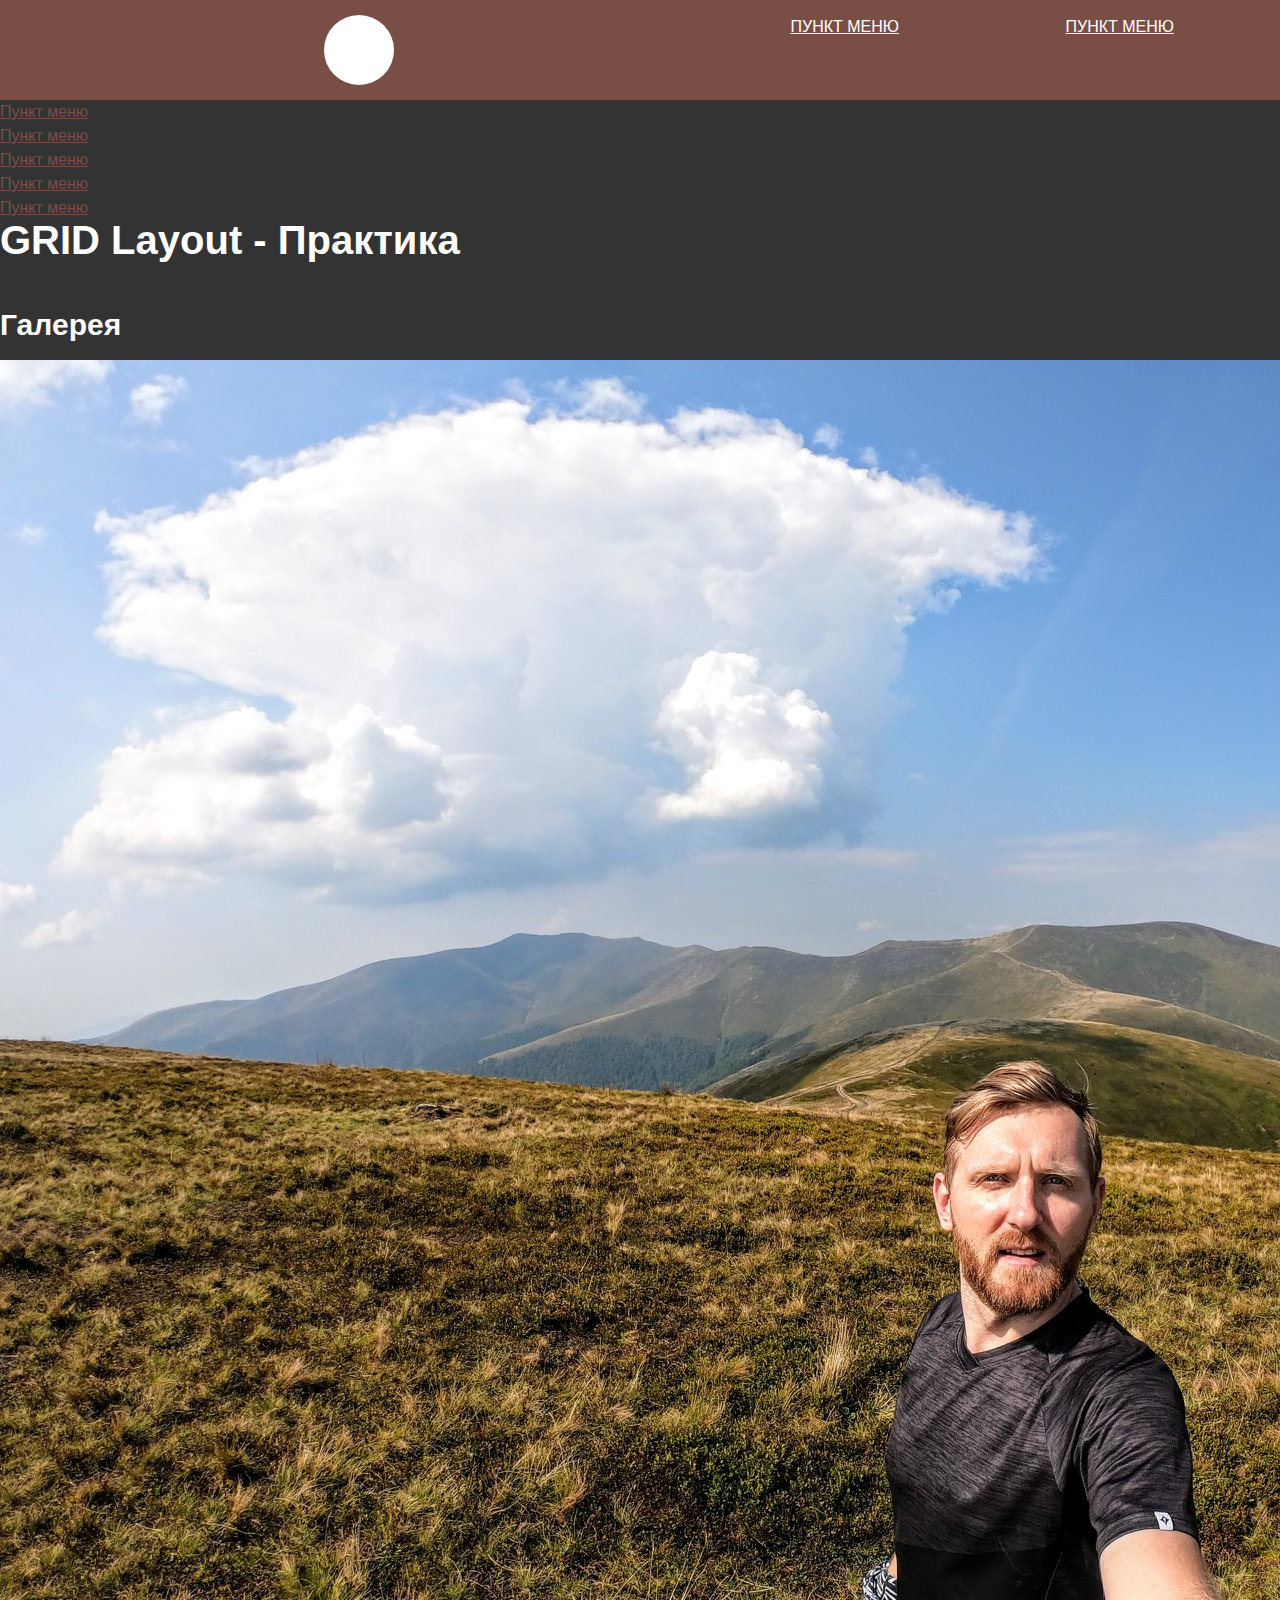
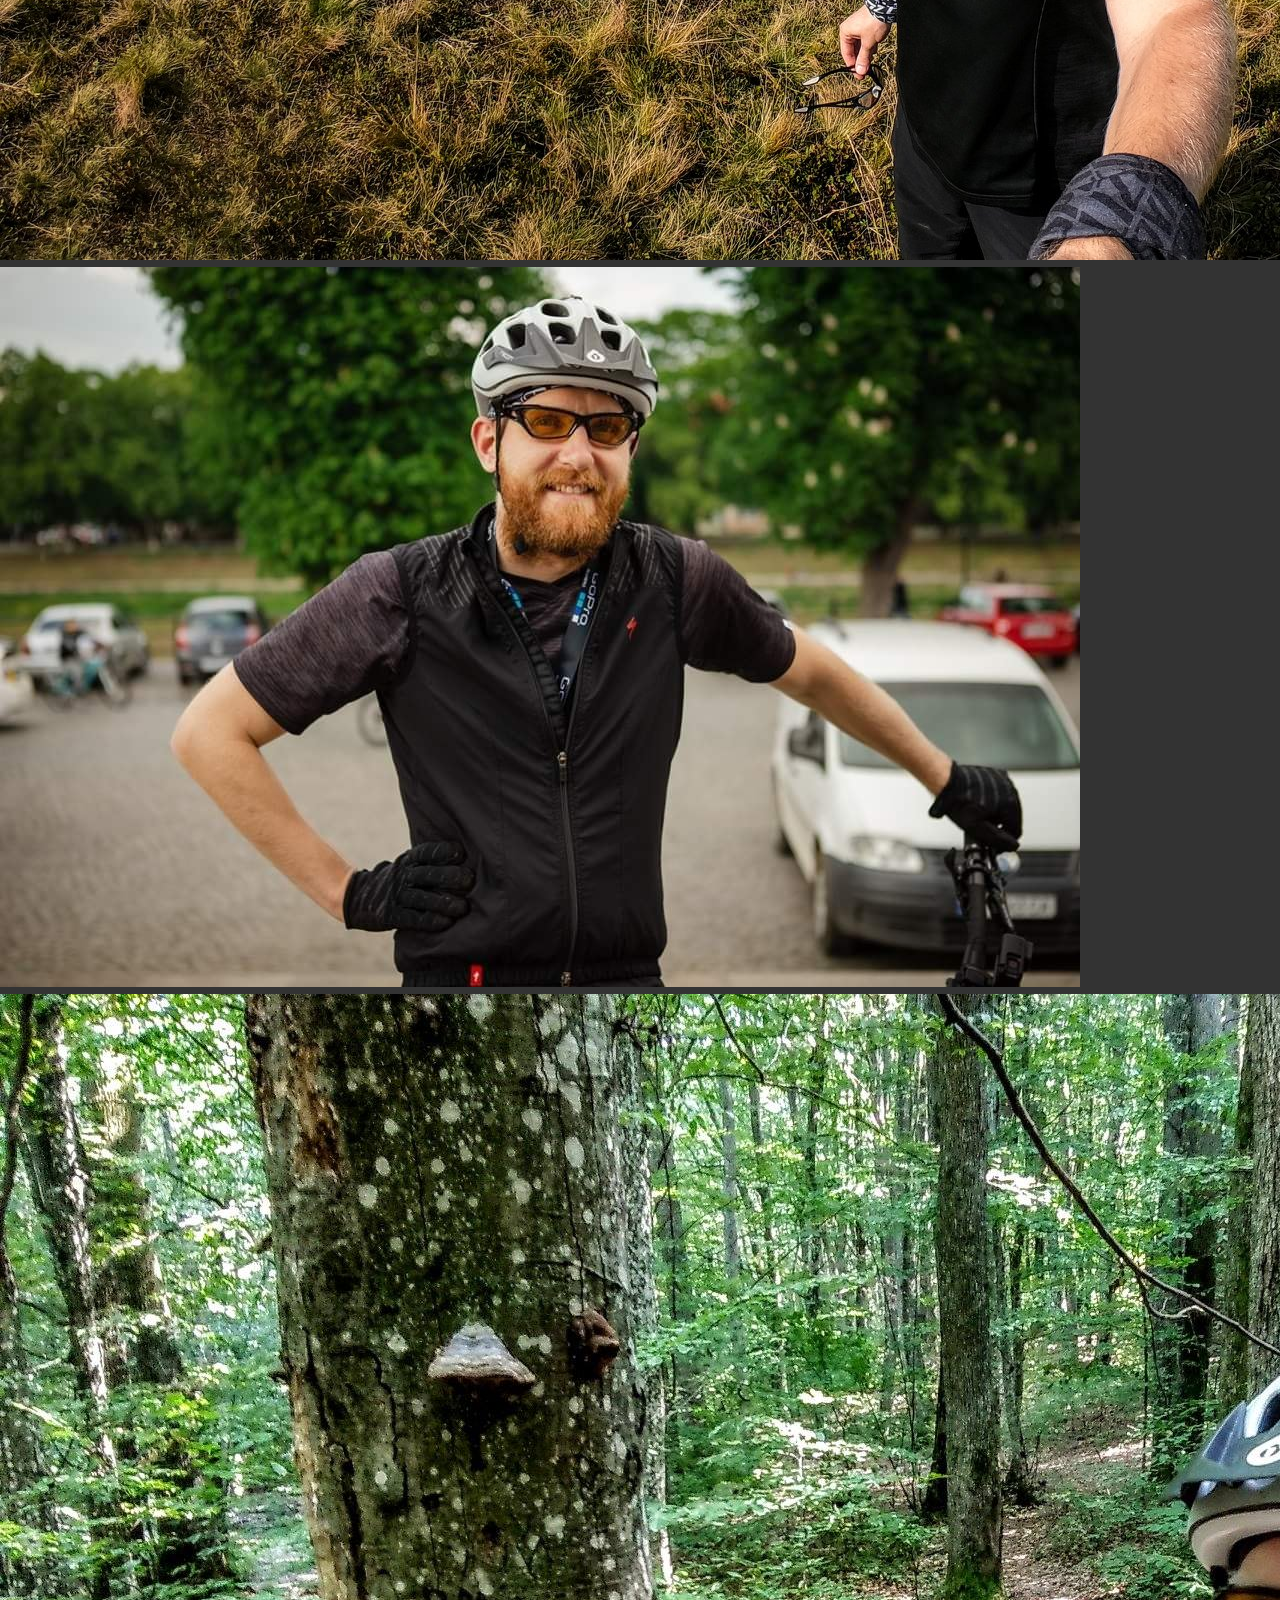
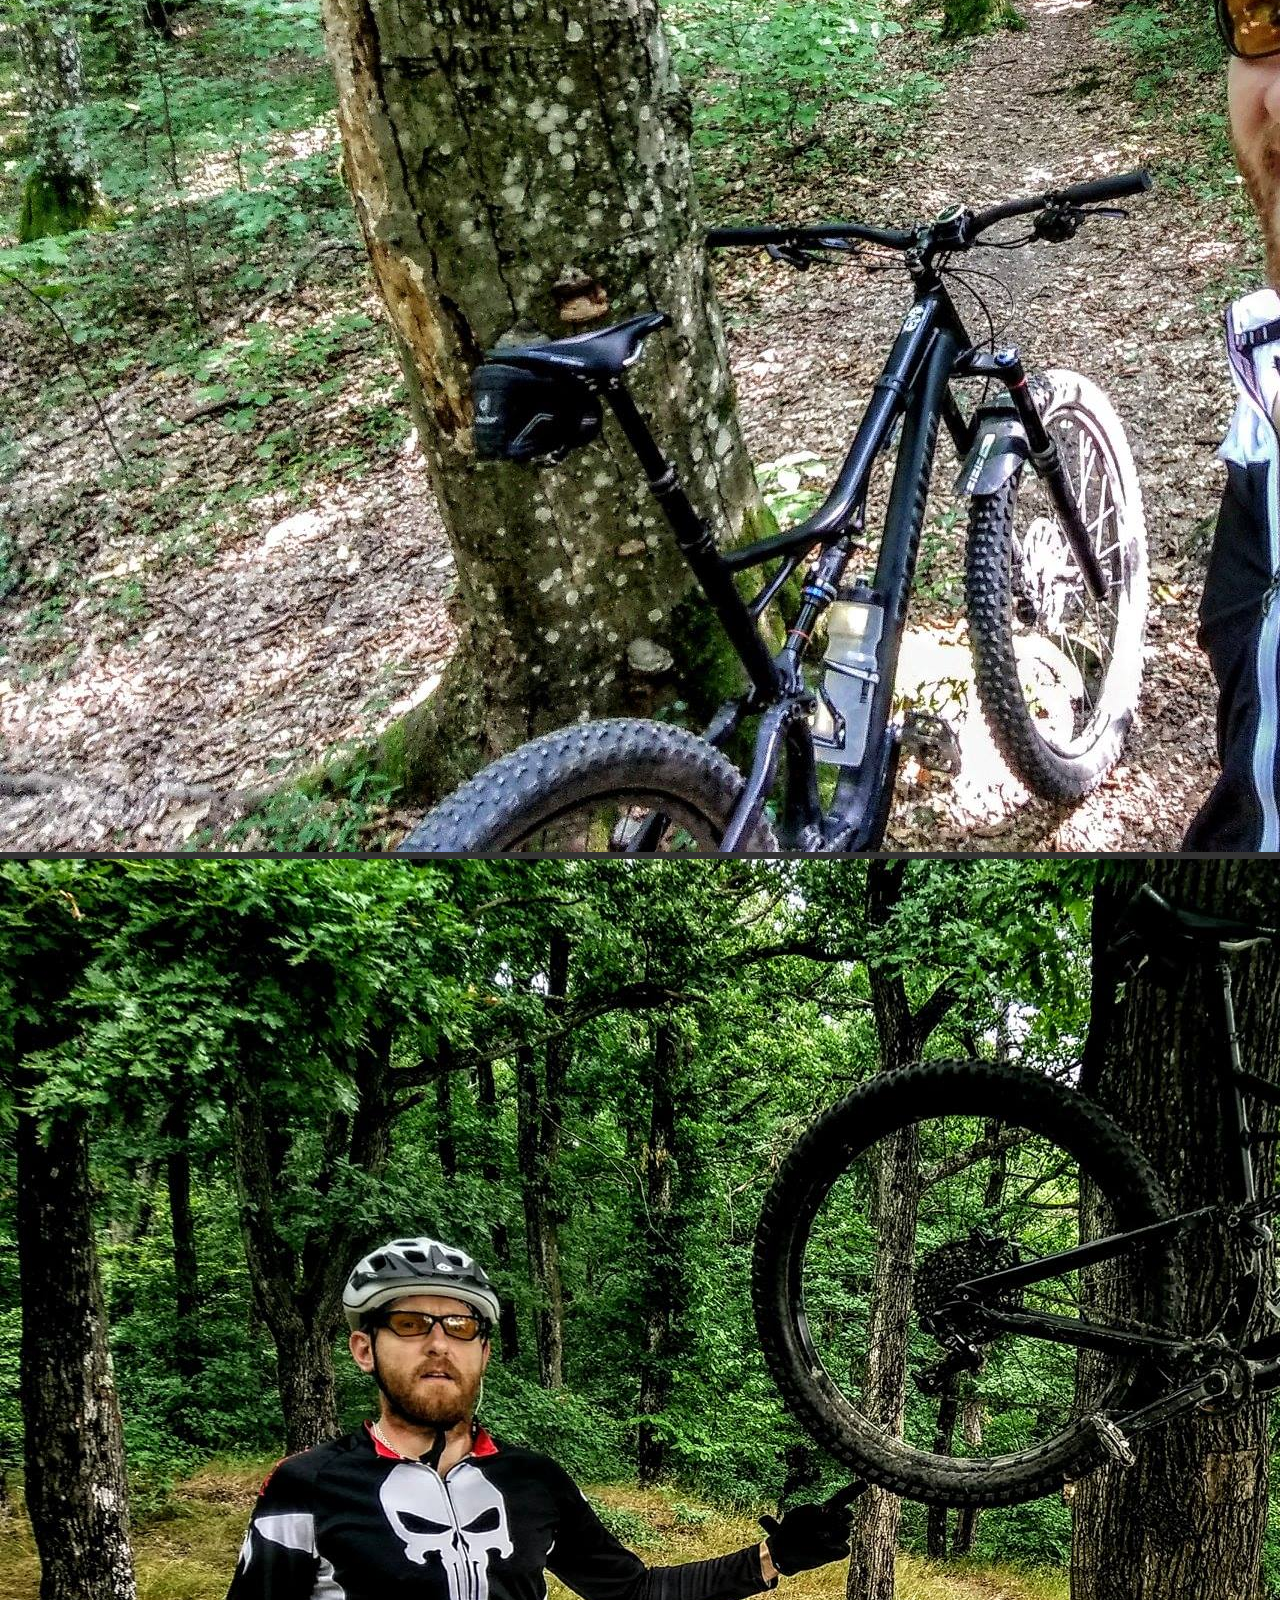
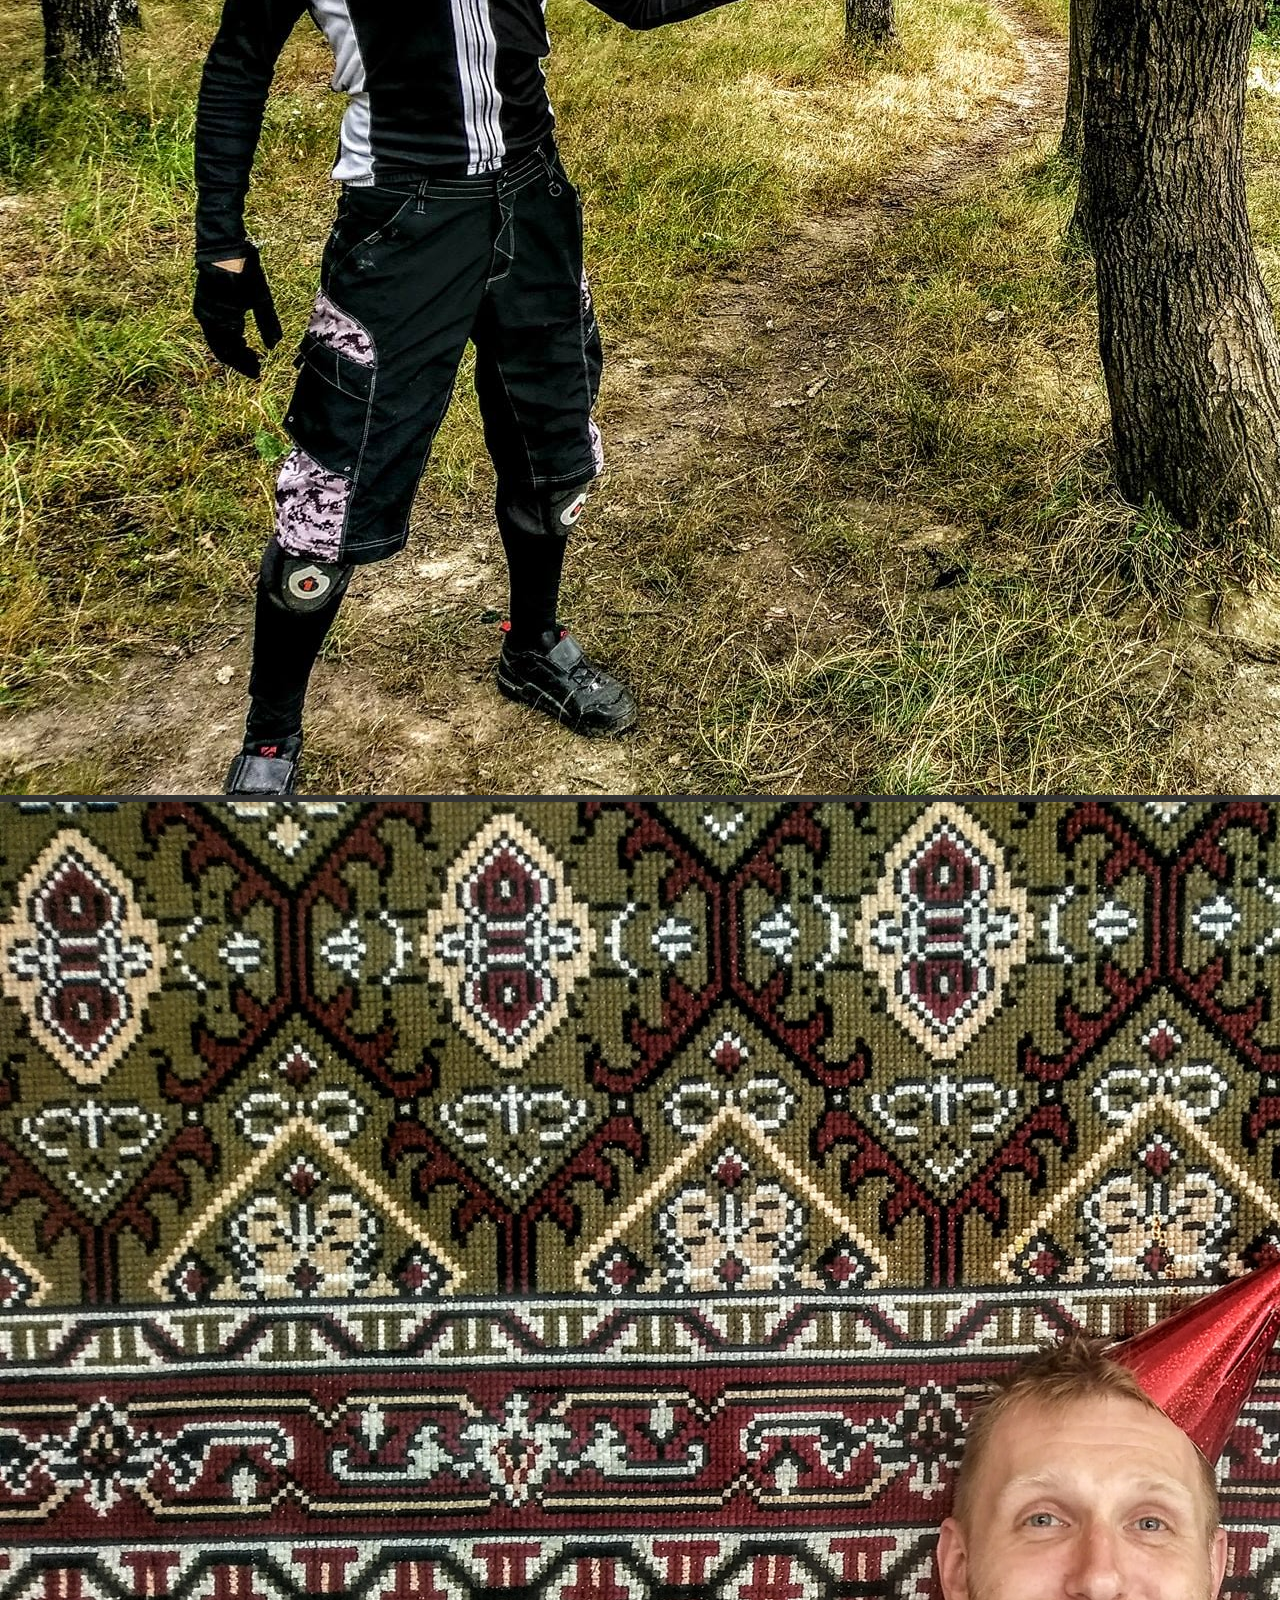
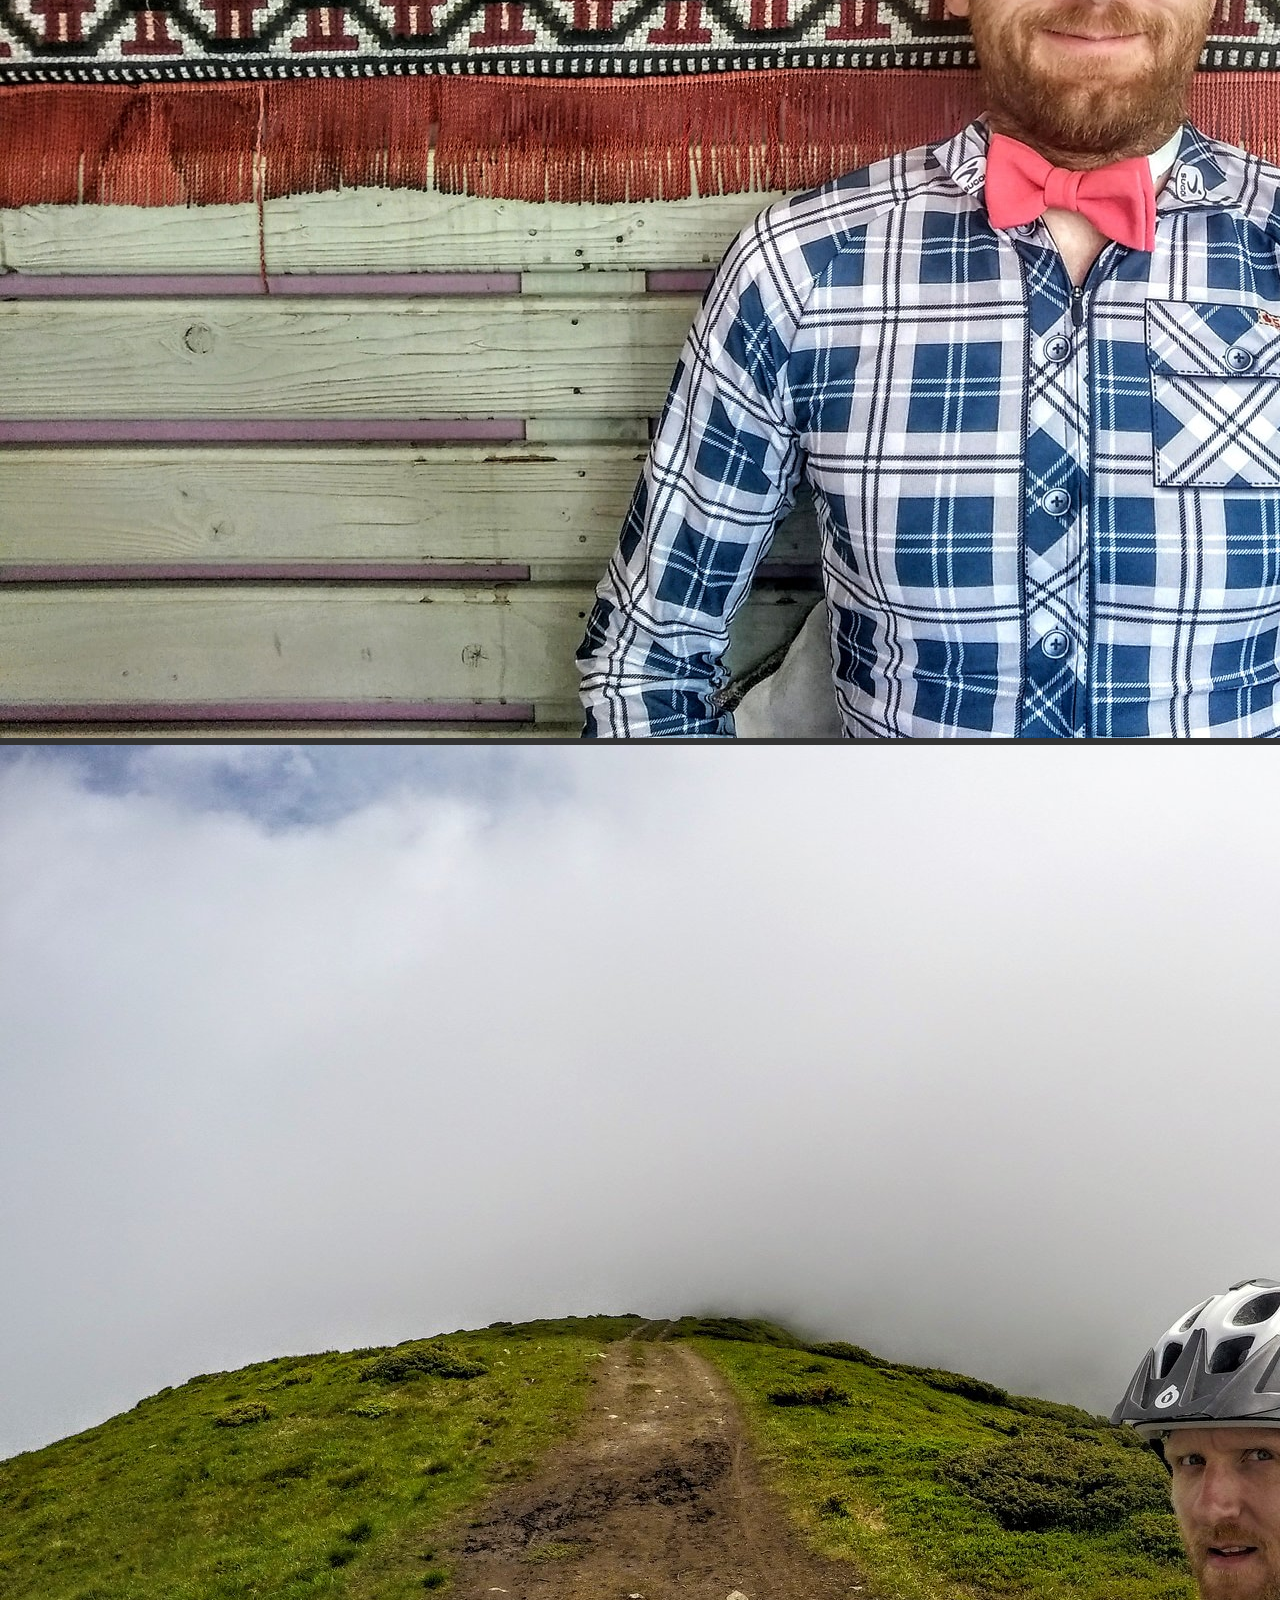
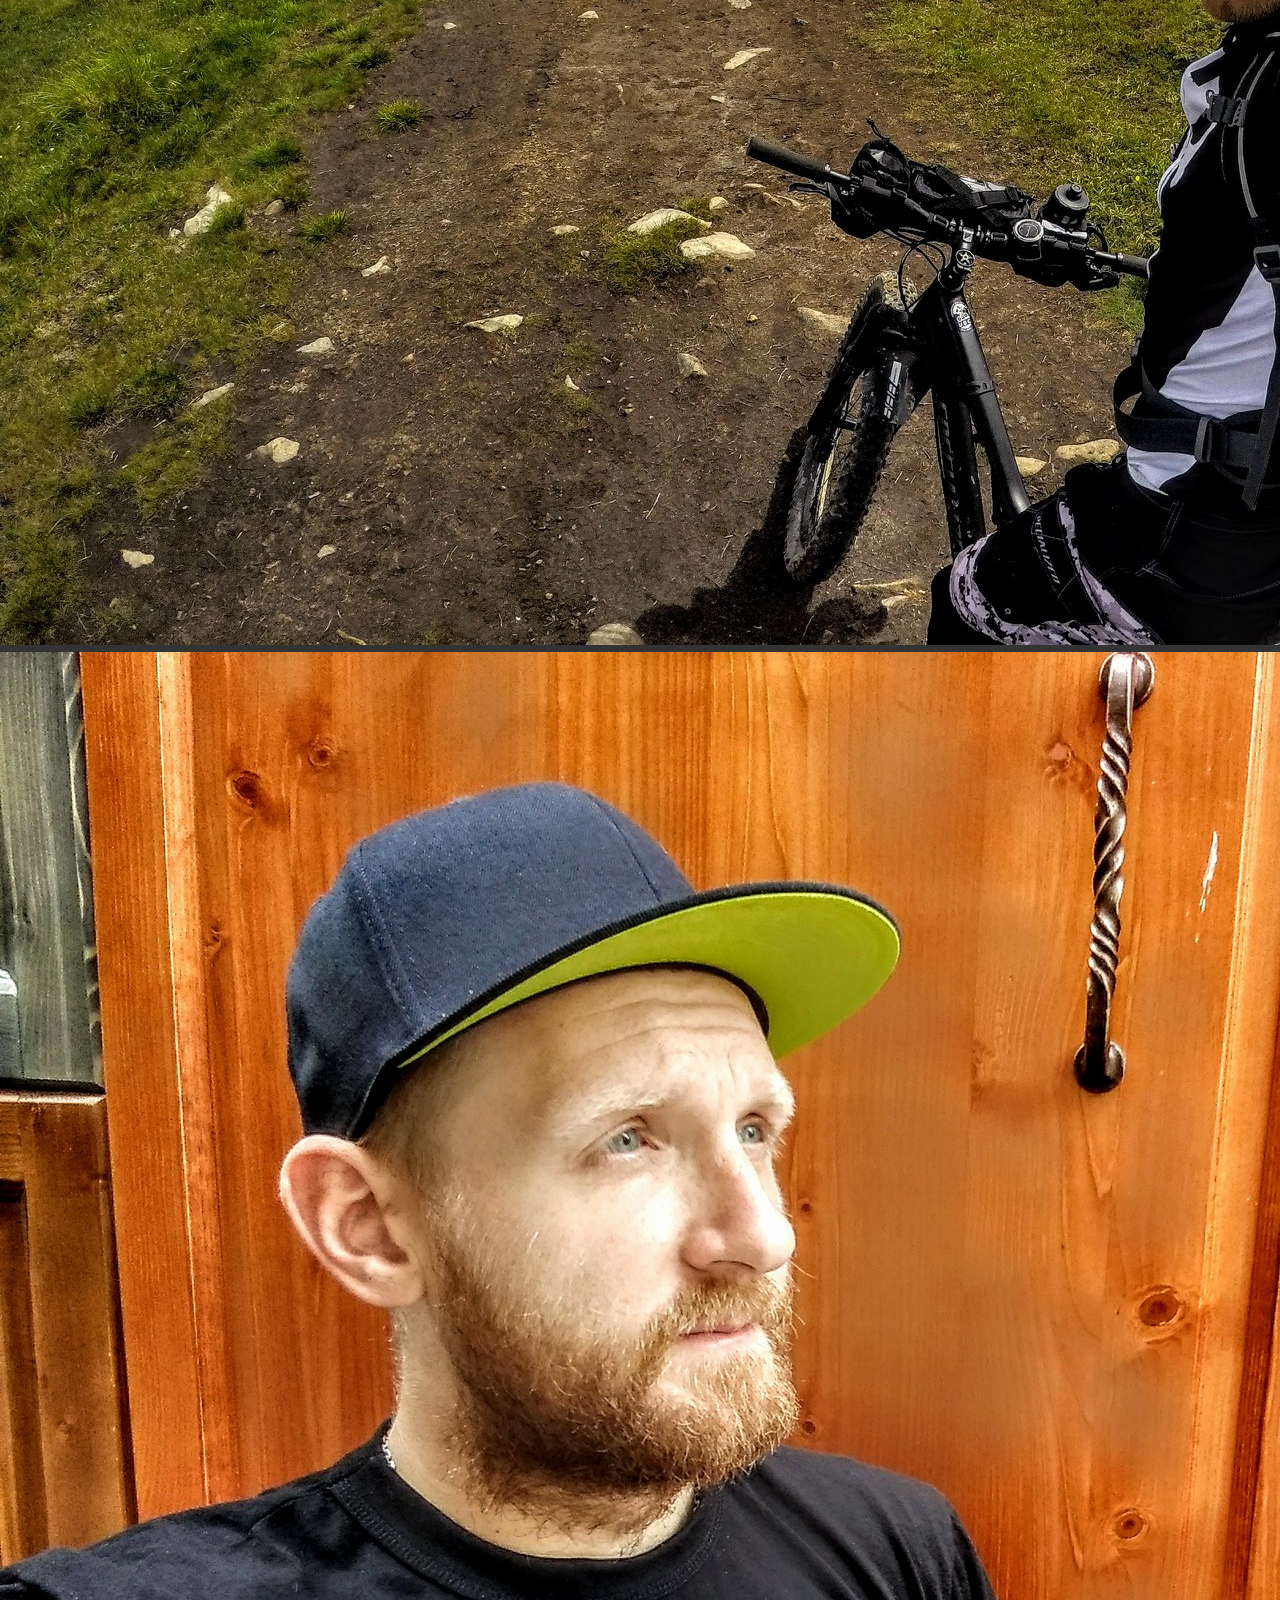
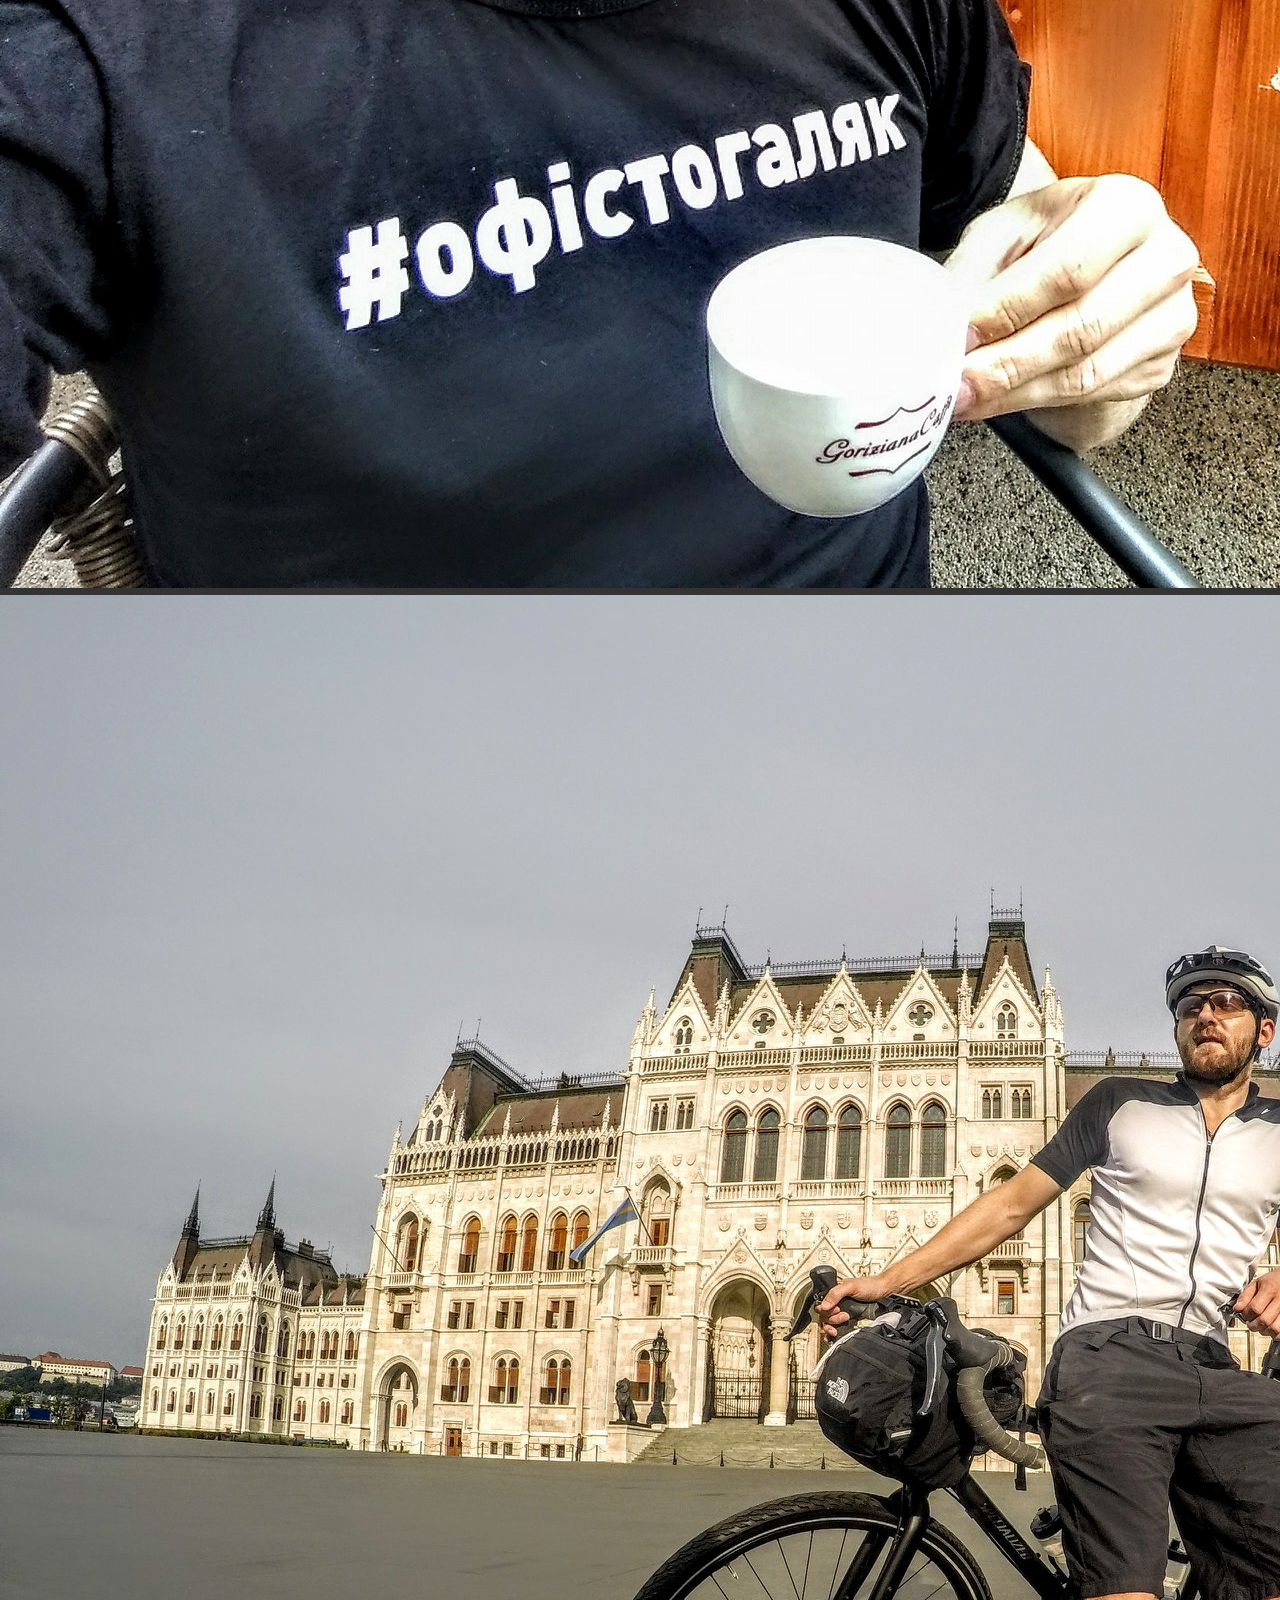
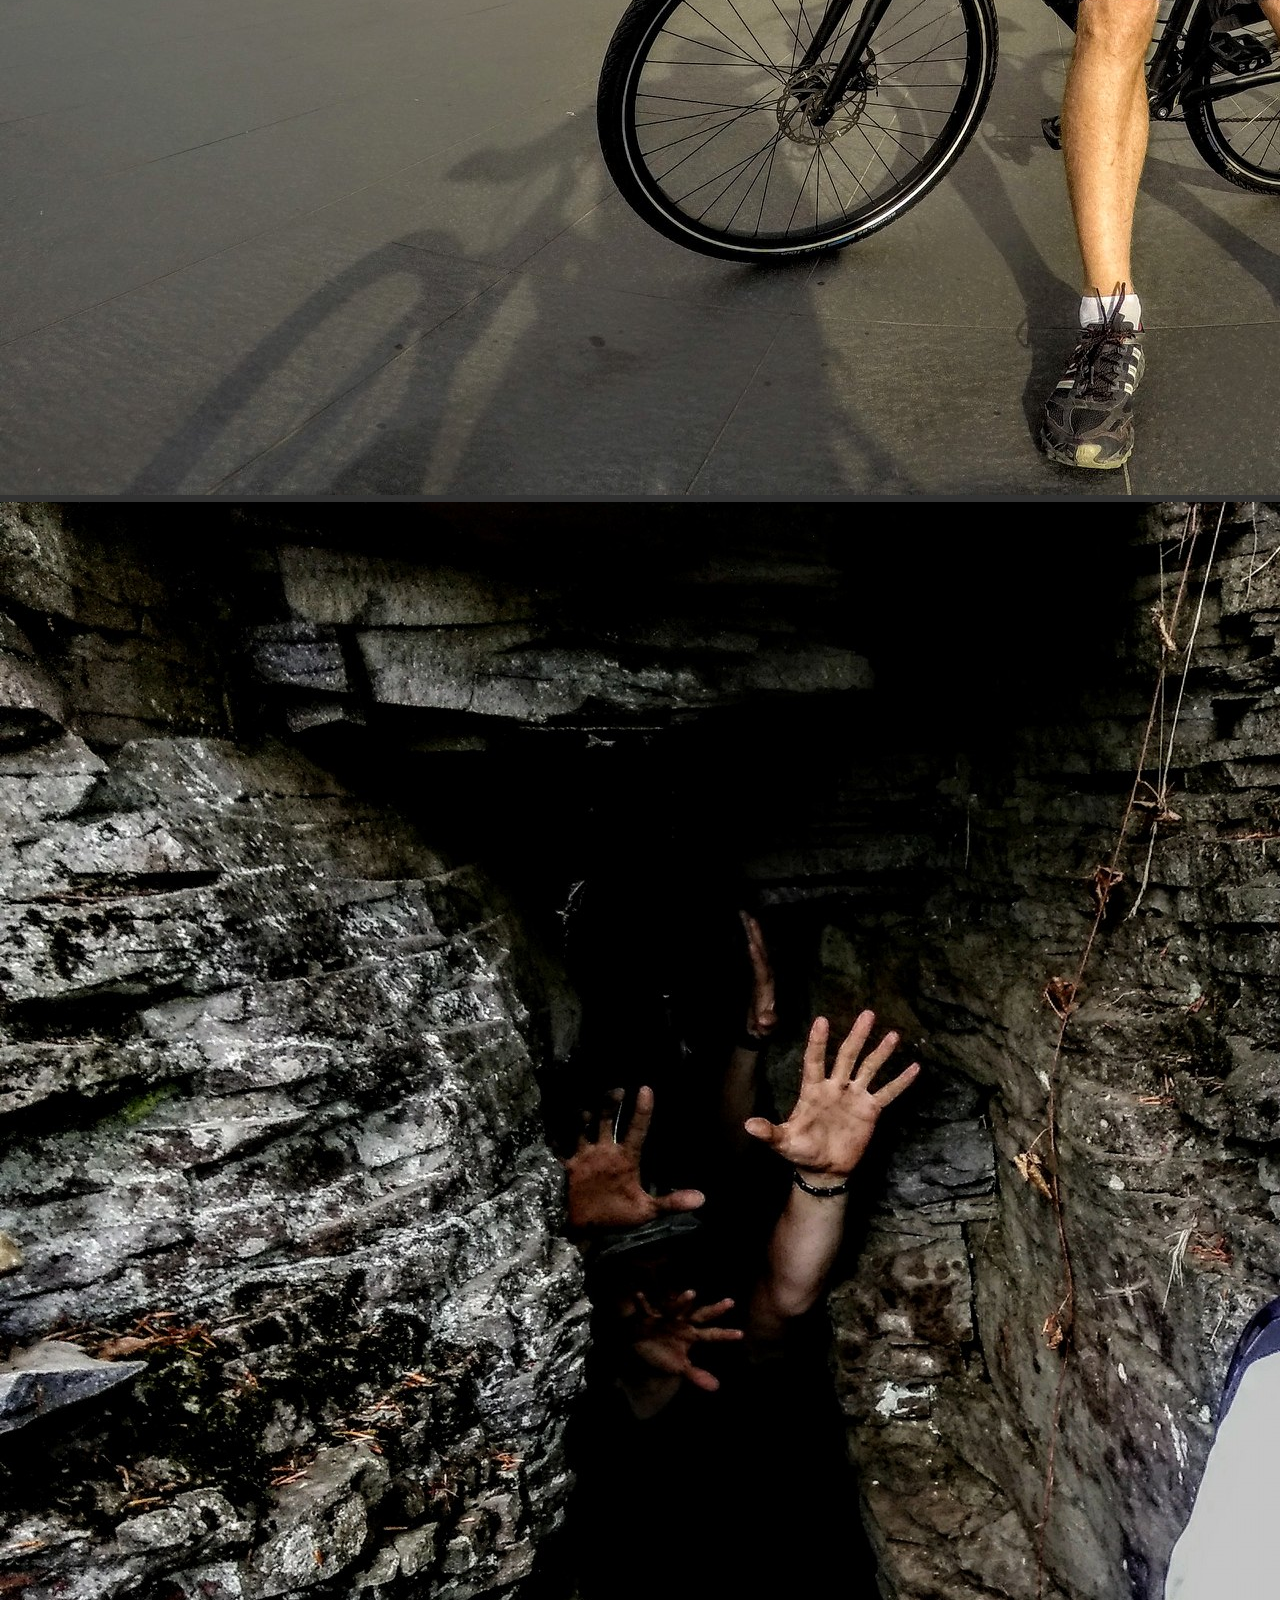
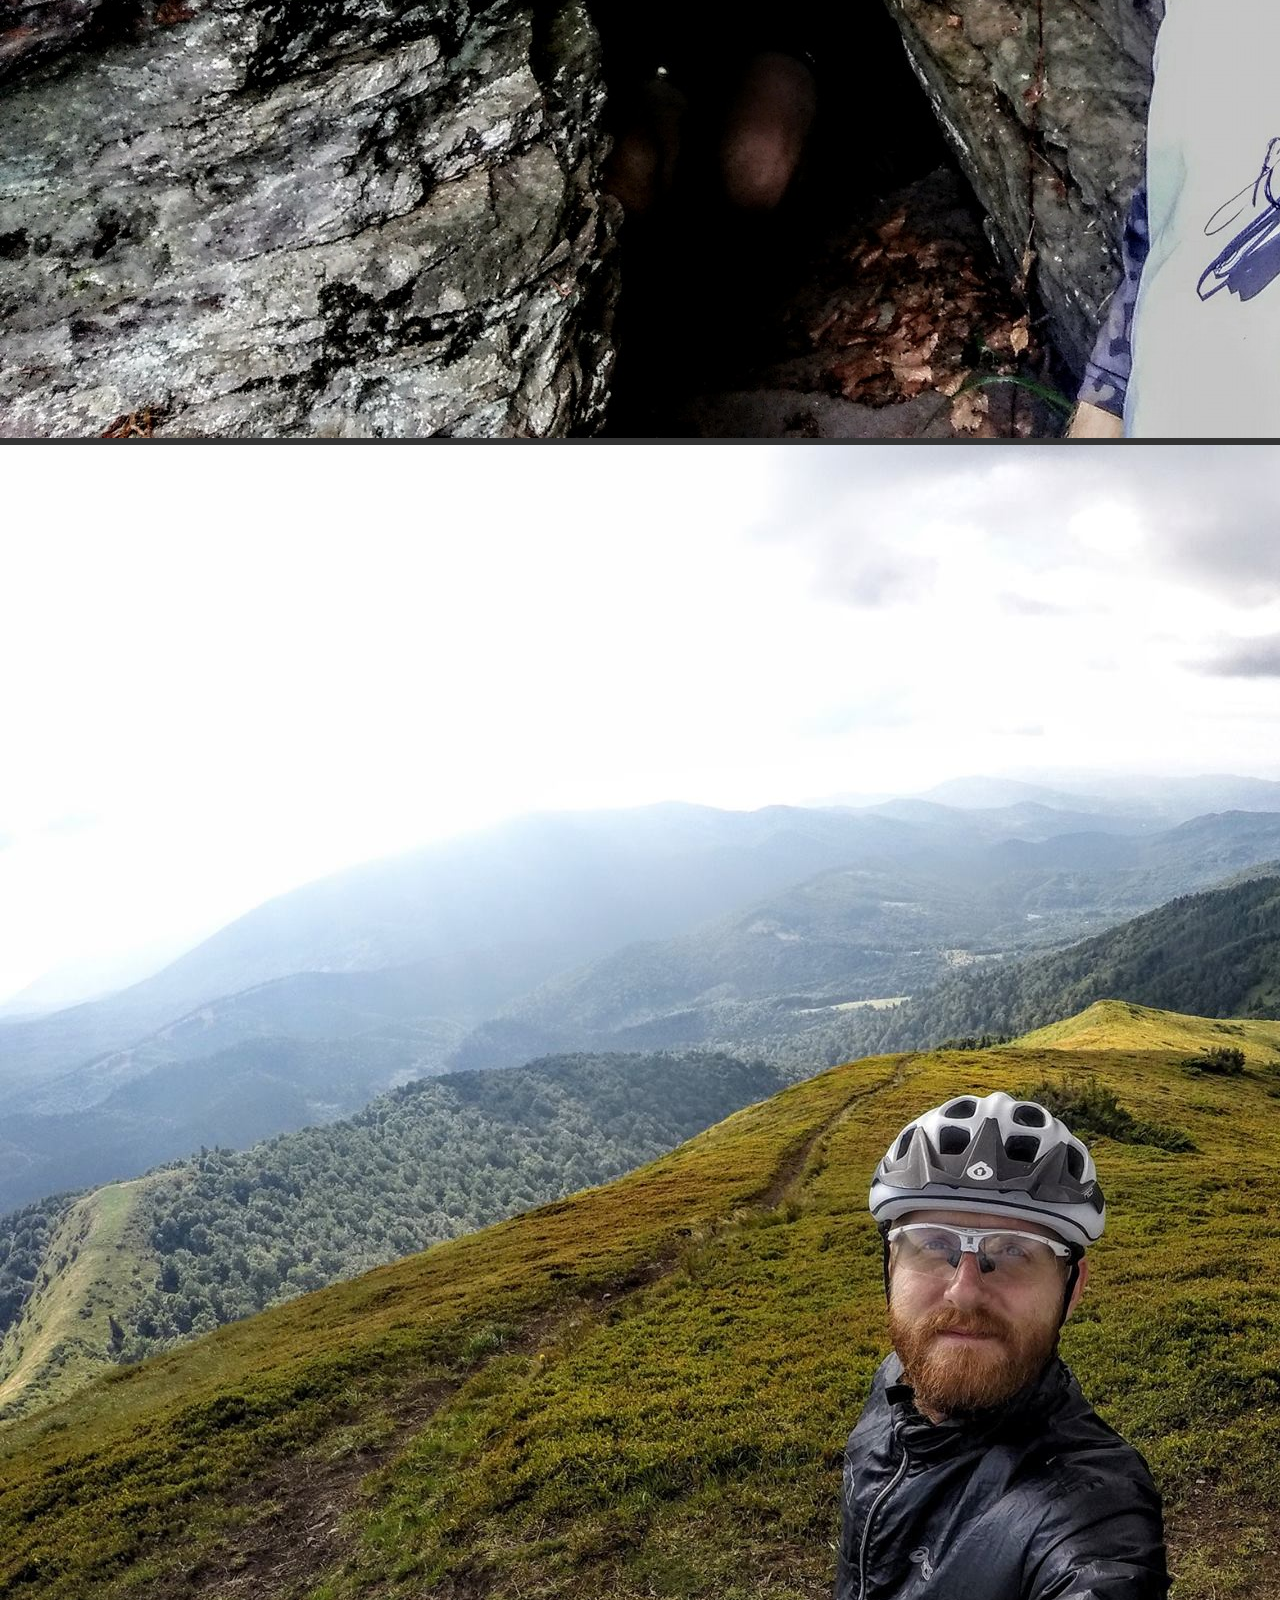
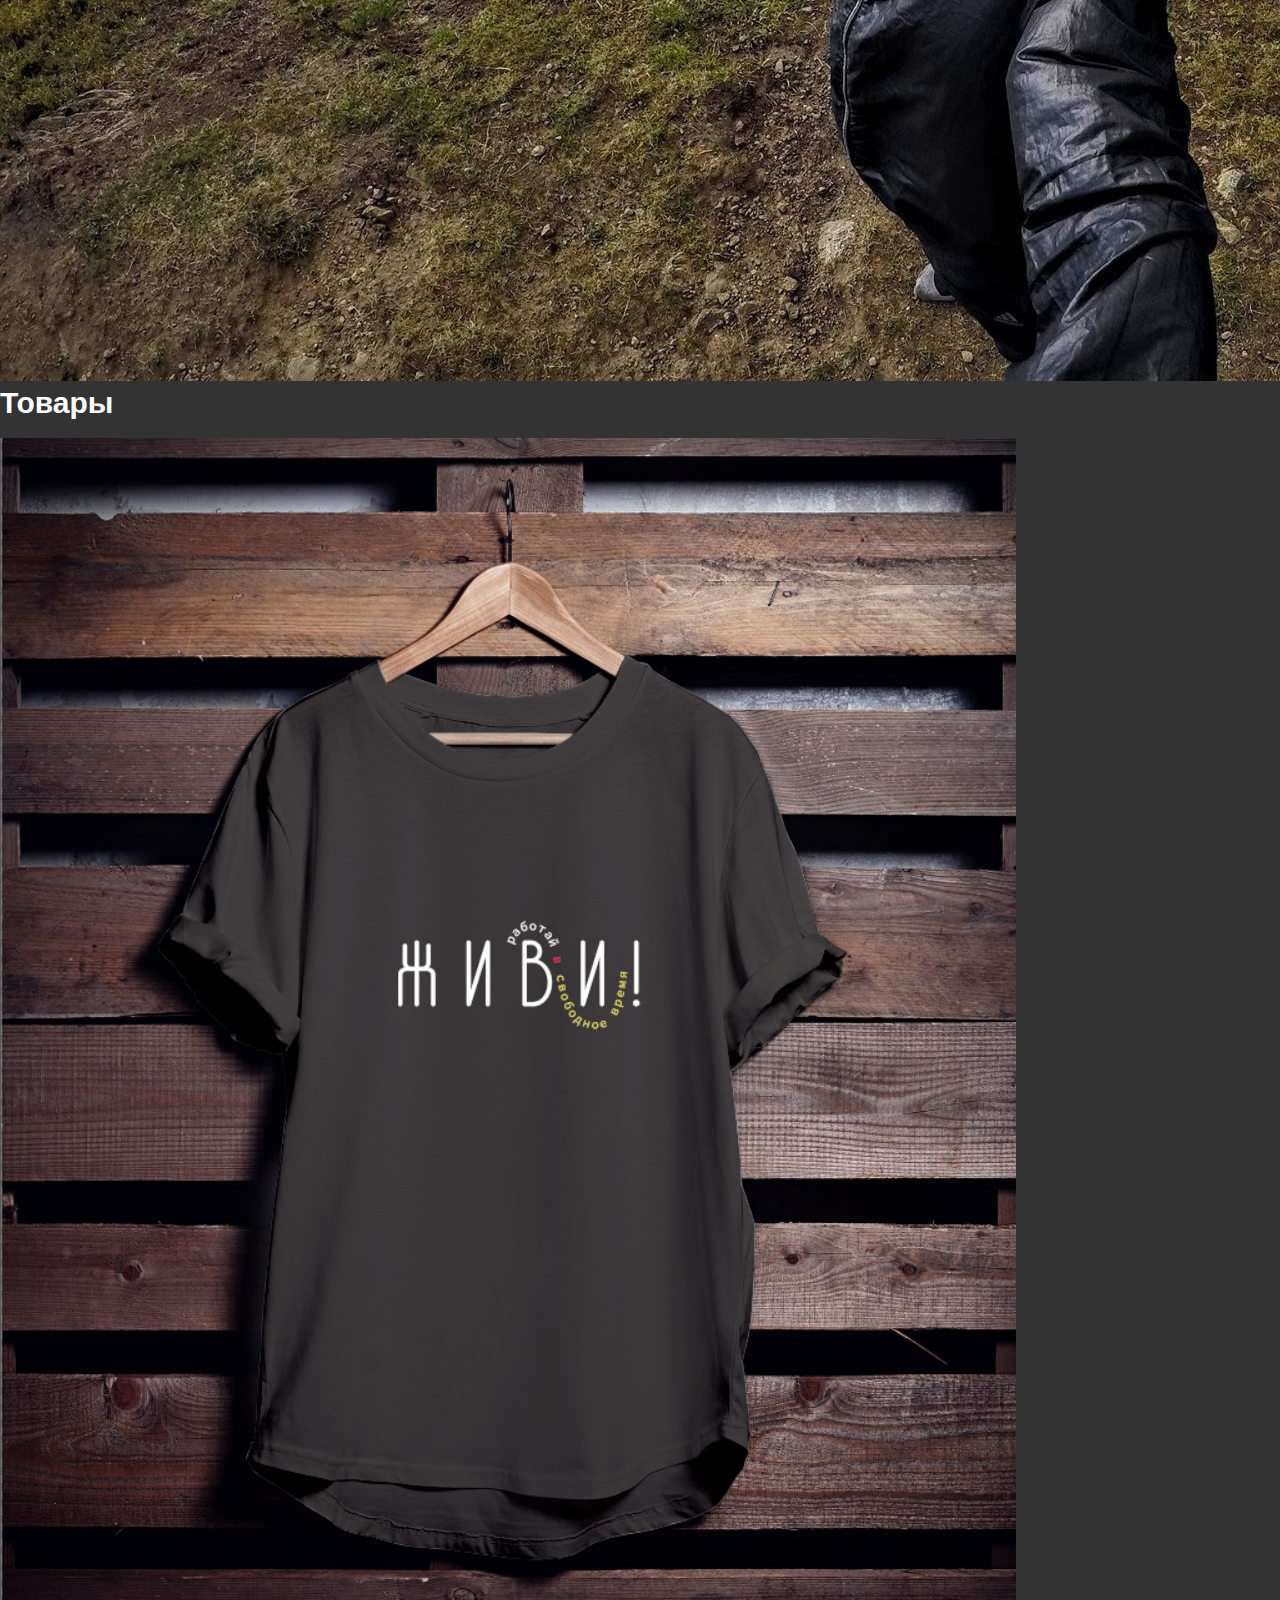
<file: grid_04/index.html>
<!-- Сообщаем браузеру как стоит обрабатывать эту страницу -->
<!DOCTYPE html>
<!-- Оболочка документа, указываем язык содержимого -->
<html lang="ru">
	<!-- Заголовок страницы, контейнер для других важных данных (не отображается) -->
	<head>
		<!-- Заголовок страницы в браузере -->
		<title>GRID LAYOUT - Практика</title>
		<!-- Подключаем CSS -->
		<link rel="stylesheet" href="css/style.css">
		<!-- Кодировка страницы -->
		<meta charset="UTF-8">
		<!-- Адаптив -->
		<meta name="viewport" content="width=device-width">
	</head>
	<!-- Отображаемое тело страницы -->
	<body>
		<!-- Оболочка (grid-контейнер) -->
		<div class="wrapper">
			<!-- Шапка (grid - элемент) -->
			<header class="header">
				<a href="" class="header__logo"></a>
				<nav class="header__menu">
					<ul class="header__list">
						<li><a href="" class="header__link">Пункт меню</a></li>
						<li><a href="" class="header__link">Пункт меню</a></li>
						<li><a href="" class="header__link">Пункт меню</a></li>
						<li><a href="" class="header__link">Пункт меню</a></li>
					</ul>
				</nav>
			</header>
			<!-- Контент (grid-элемент + grid-контейнер) -->
			<main class="main">
				<!-- Сайдбар (grid-элемент) -->
				<aside class="sidebar">
					<nav class="sidebar__menu">
						<ul class="sidebar__list">
							<li><a href="" class="sidebar__link">Пункт меню</a></li>
							<li><a href="" class="sidebar__link">Пункт меню</a></li>
							<li><a href="" class="sidebar__link">Пункт меню</a></li>
							<li><a href="" class="sidebar__link">Пункт меню</a></li>
							<li><a href="" class="sidebar__link">Пункт меню</a></li>
						</ul>
					</nav>
				</aside>
				<!-- Контент (grid-элемент) -->
				<section class="content">
					<h1>GRID Layout - Практика</h1>
					<section class="content__gallery gallery">
						<h2 class="gallery__title">Галерея</h2>
						<div class="gallery__items">
							<div class="gallery__item gallery__item_big">
								<img src="img/01.jpg" alt="">
							</div>
							<div class="gallery__item">
								<img src="img/02.jpg" alt="">
							</div>
							<div class="gallery__item">
								<img src="img/03.jpg" alt="">
							</div>
							<div class="gallery__item">
								<img src="img/04.jpg" alt="">
							</div>
							<div class="gallery__item">
								<img src="img/05.jpg" alt="">
							</div>
							<div class="gallery__item">
								<img src="img/06.jpg" alt="">
							</div>
							<div class="gallery__item">
								<img src="img/07.jpg" alt="">
							</div>
							<div class="gallery__item gallery__item_big">
								<img src="img/08.jpg" alt="">
							</div>
							<div class="gallery__item">
								<img src="img/09.jpg" alt="">
							</div>
							<div class="gallery__item">
								<img src="img/10.jpg" alt="">
							</div>
						</div>
					</section>
					<section class="content__products products">
						<h2 class="products__title">Товары</h2>
						<div class="products__items">
							<div class="products__item">
								<div class="products__image">
									<img src="img/fls.jpg" alt="">
								</div>
								<div class="products__name">Футболка "Живи, а работай в свободное время!"</div>
								<a href="" class="products__button">Купить</a>
							</div>
							<div class="products__item">
								<div class="products__image">
									<img src="img/fls.jpg" alt="">
								</div>
								<div class="products__name">Футболка "Живи, а работай в свободное время!"</div>
								<a href="" class="products__button">Купить</a>
							</div>
							<div class="products__item">
								<div class="products__image">
									<img src="img/fls.jpg" alt="">
								</div>
								<div class="products__name">Футболка "Живи, а работай в свободное время!"</div>
								<a href="" class="products__button">Купить</a>
							</div>
							<div class="products__item">
								<div class="products__image">
									<img src="img/fls.jpg" alt="">
								</div>
								<div class="products__name">Футболка "Живи, а работай в свободное время!"</div>
								<a href="" class="products__button">Купить</a>
							</div>
							<div class="products__item">
								<div class="products__image">
									<img src="img/fls.jpg" alt="">
								</div>
								<div class="products__name">Футболка "Живи, а работай в свободное время!"</div>
								<a href="" class="products__button">Купить</a>
							</div>
							<div class="products__item">
								<div class="products__image">
									<img src="img/fls.jpg" alt="">
								</div>
								<div class="products__name">Футболка "Живи, а работай в свободное время!"</div>
								<a href="" class="products__button">Купить</a>
							</div>
						</div>
					</section>
				</section>
			</main>
			<footer class="footer">
				<div class="footer__copy">Copy, 2020</div>
				<div class="footer__text">Lorem ipsum dolor sit amet.</div>
			</footer>
		</div>
	</body>
</html>
</file>
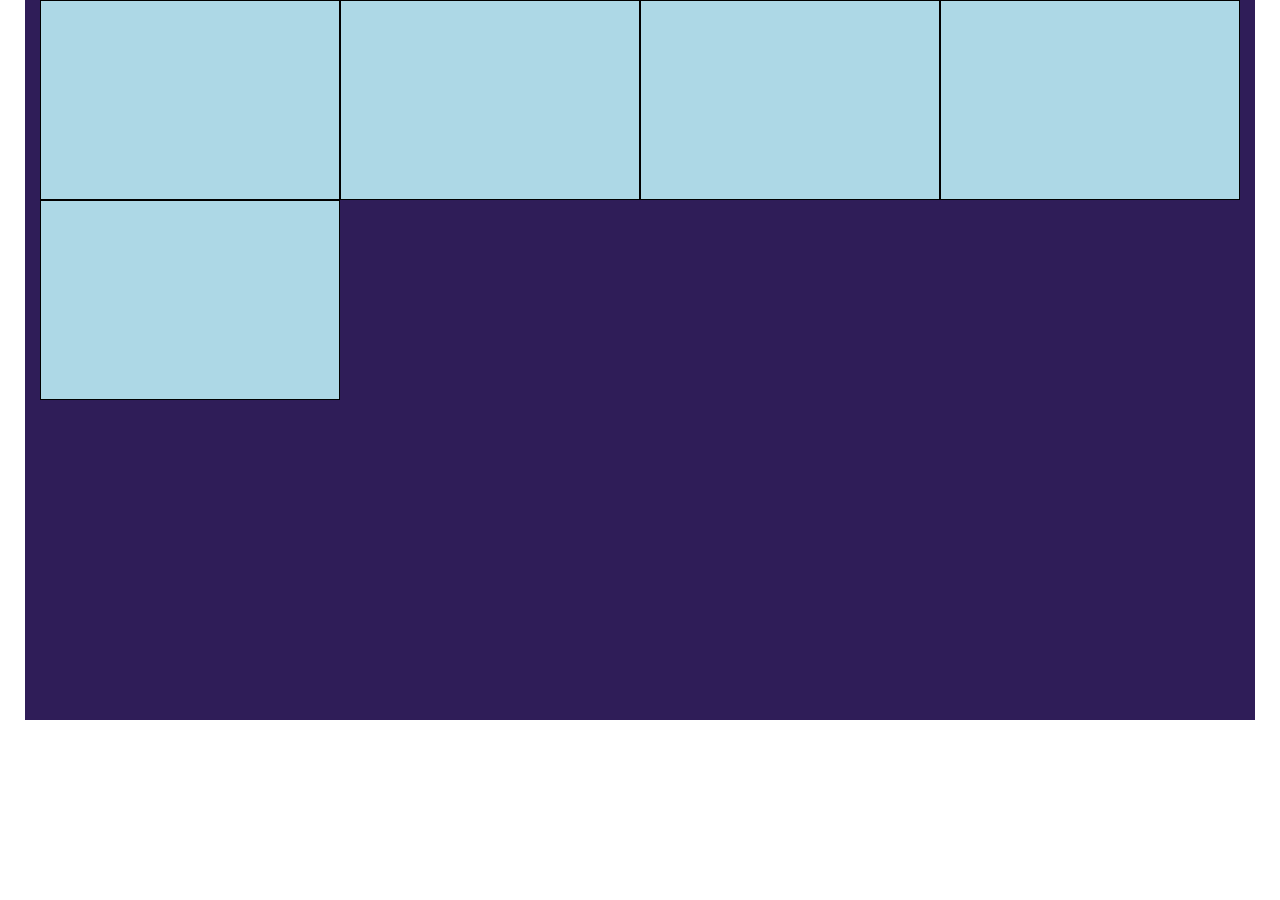
<file: adapt/adapt/index.html>
<!-- Сообщаем браузеру как стоит обрабатывать эту страницу -->
<!DOCTYPE html>
<!-- Оболочка документа, указываем язык содержимого -->
<html lang="ru">
	<!-- Заголовок страницы, контейнер для других важных данных (не отображается) -->
	<head>
		<!-- Заголовок страницы в браузере -->
		<title>FLEXBOX</title>
		<!-- Адаптив -->
		<!-- <meta name="viewport" content="width=device-width, initial-scale=1.0, maximum-scale=1.0, user-scalable=0" /> -->
		<meta name="viewport" content="width=1230" />
		<!-- Подключаем CSS -->
		<link rel="stylesheet" href="css/style.css" />
		<!-- Кодировка страницы -->
		<meta charset="UTF-8">
	</head>
	<!-- Отображаемое тело страницы -->
	<body>
		<section class='container'>
            <div></div>
            <div></div>
            <div></div>
            <div></div>
            <div></div>
        </section>
	</body>
</html>
</file>
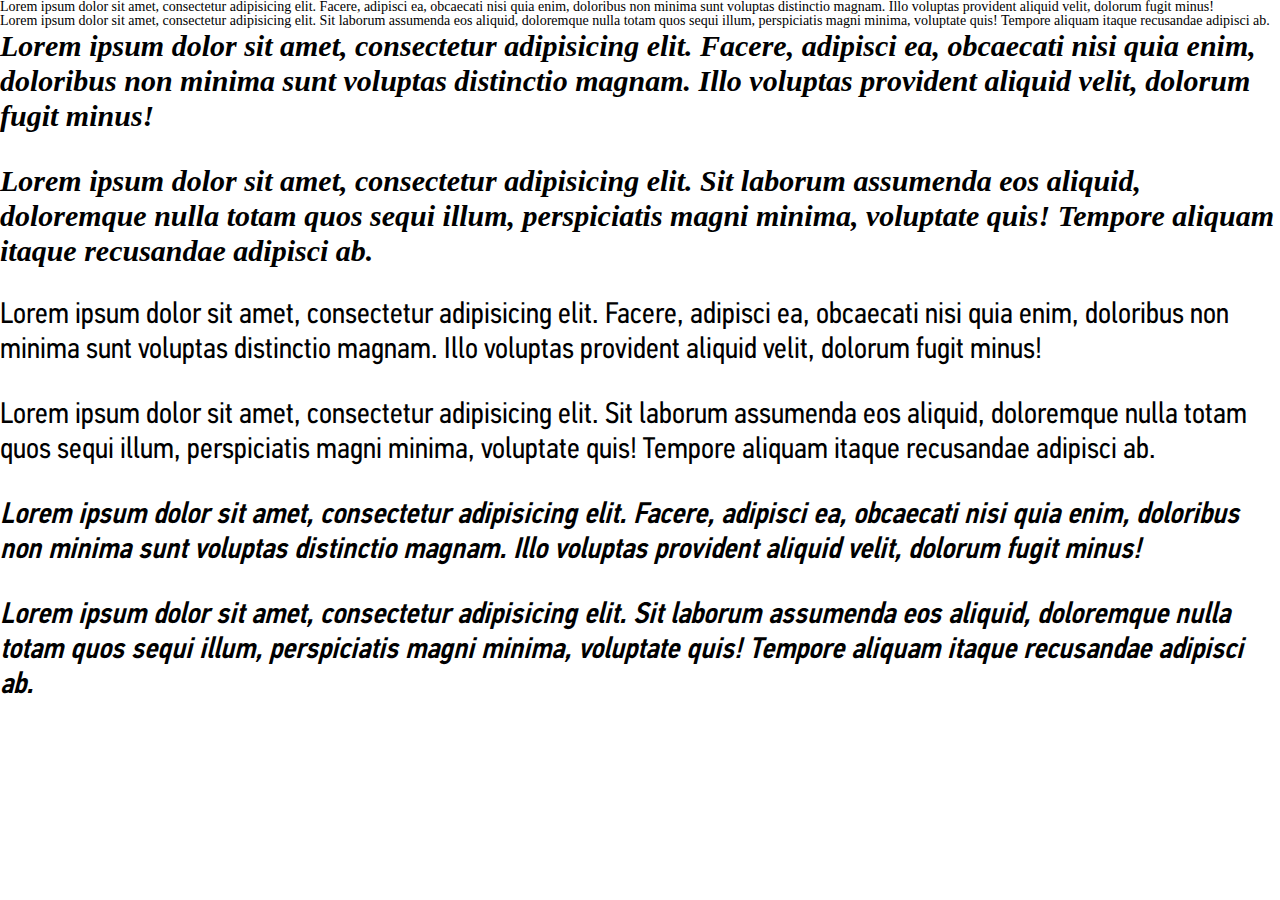
<file: addfonts/addfonts/index.html>
<!-- Сообщаем браузеру как стоит обрабатывать эту страницу -->
<!DOCTYPE html>
<!-- Оболочка документа, указываем язык содержимого -->
<html lang="ru">
	<!-- Заголовок страницы, контейнер для других важных данных (не отображается) -->
	<head>
		<!-- Заголовок страницы в браузере -->
		<title>Подключаем шрифты</title>
		<!-- Подключаем CSS -->
		<link rel="stylesheet" href="css/style.css" />
		<!-- Кодировка страницы -->
		<meta http-equiv="Content-type" content="text/html;charset=UTF-8" />
	</head>
	<!-- Отображаемое тело страницы -->
	<body>
		<div class="textoriginal">
			<p>
				Lorem ipsum dolor sit amet, consectetur adipisicing elit. Facere, adipisci ea, obcaecati nisi quia enim, doloribus non minima sunt voluptas distinctio magnam. Illo voluptas provident aliquid velit, dolorum fugit minus!
			</p>
			<p>
				Lorem ipsum dolor sit amet, consectetur adipisicing elit. Sit laborum assumenda eos aliquid, doloremque nulla totam quos sequi illum, perspiciatis magni minima, voluptate quis! Tempore aliquam itaque recusandae adipisci ab.
			</p>
		</div>
		<div class="text">
			<p>
				Lorem ipsum dolor sit amet, consectetur adipisicing elit. Facere, adipisci ea, obcaecati nisi quia enim, doloribus non minima sunt voluptas distinctio magnam. Illo voluptas provident aliquid velit, dolorum fugit minus!
			</p>
			<p>
				Lorem ipsum dolor sit amet, consectetur adipisicing elit. Sit laborum assumenda eos aliquid, doloremque nulla totam quos sequi illum, perspiciatis magni minima, voluptate quis! Tempore aliquam itaque recusandae adipisci ab.
			</p>
		</div>
		<div class="text-PFDin">
			<p>
				Lorem ipsum dolor sit amet, consectetur adipisicing elit. Facere, adipisci ea, obcaecati nisi quia enim, doloribus non minima sunt voluptas distinctio magnam. Illo voluptas provident aliquid velit, dolorum fugit minus!
			</p>
			<p>
				Lorem ipsum dolor sit amet, consectetur adipisicing elit. Sit laborum assumenda eos aliquid, doloremque nulla totam quos sequi illum, perspiciatis magni minima, voluptate quis! Tempore aliquam itaque recusandae adipisci ab.
			</p>
		</div>
		<div class="text-PFDinMedium">
			<p>
				Lorem ipsum dolor sit amet, consectetur adipisicing elit. Facere, adipisci ea, obcaecati nisi quia enim, doloribus non minima sunt voluptas distinctio magnam. Illo voluptas provident aliquid velit, dolorum fugit minus!
			</p>
			<p>
				Lorem ipsum dolor sit amet, consectetur adipisicing elit. Sit laborum assumenda eos aliquid, doloremque nulla totam quos sequi illum, perspiciatis magni minima, voluptate quis! Tempore aliquam itaque recusandae adipisci ab.
			</p>
		</div>
	</body>
</html>
</file>
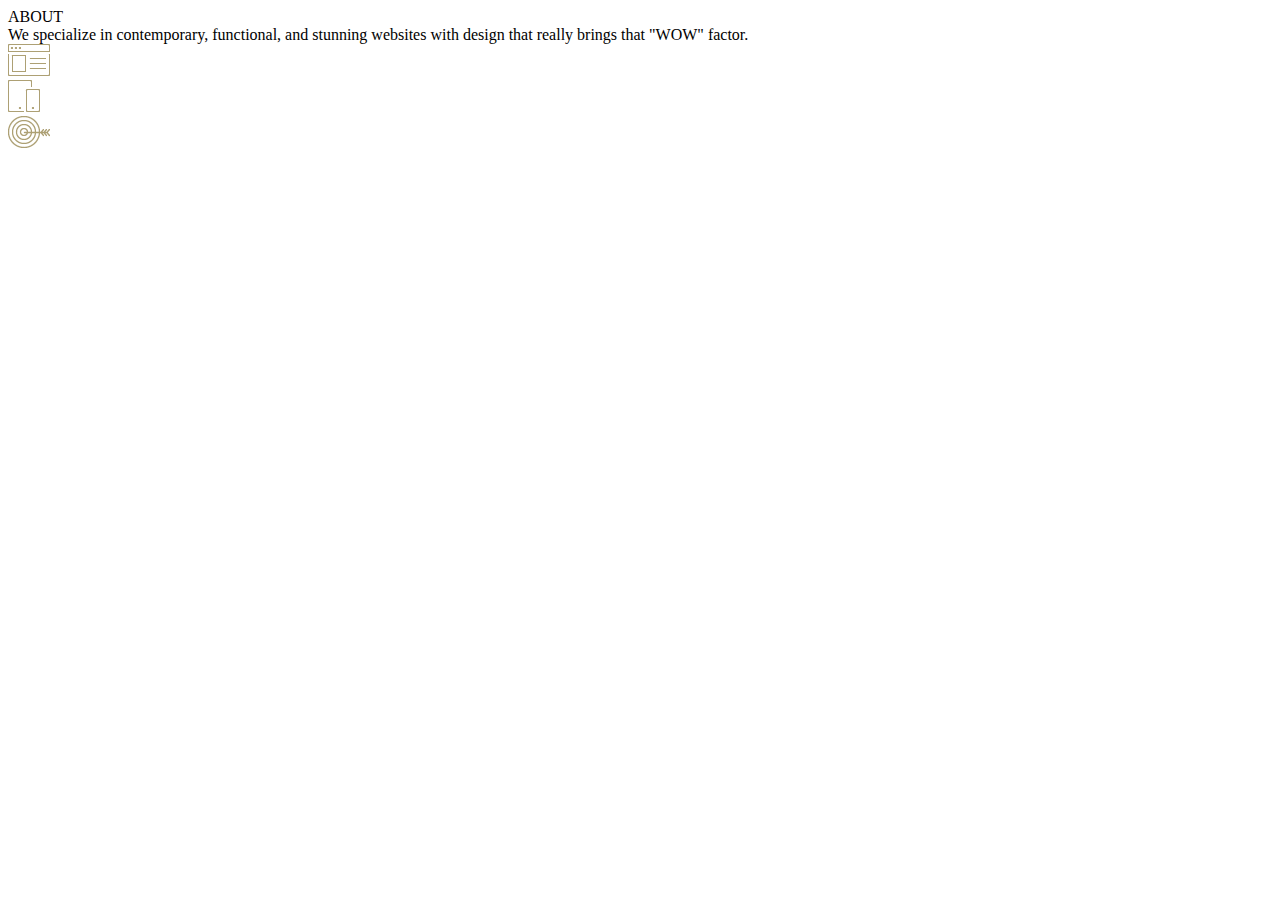
<file: bem1/bemMy/index.html>
<!DOCTYPE html>
<html lang="en">
<head>
    <meta charset="UTF-8">
    <meta http-equiv="X-UA-Compatible" content="IE=edge">
    <!-- <meta name="viewport" content="width=device-width, initial-scale=1.0"> -->
    <title>Document</title>
</head>
<body>
    <div class="about">
        <div class="about__body">
            <div class="about__header">
                <div class="about__title title">
                    ABOUT
                </div>
                <div class="about__text">
                    We specialize in contemporary, functional, and stunning websites with design that really brings that "WOW" factor.
                </div>
            </div>
            <div class="about__row">
                <div class="about__column">
                    <div class="item-about">
                        <div class="item-about__icon">
                            <img src="img/about/01.png" alt="">
                        </div>
                        <div class="item-about__title">  
                        </div>
                        <div class="item-about__text">
                        </div>
                    </div>
                </div>
                <div class="about__column">
                    <div class="item-about">
                        <div class="item-about__icon">
                            <img src="img/about/02.png" alt="">
                        </div>
                        <div class="item-about__title">  
                        </div>
                        <div class="item-about__text">
                        </div>
                    </div>
                </div>
                <div class="about__column">
                    <div class="item-about">
                        <div class="item-about__icon">
                            <img src="img/about/03.png" alt="">
                        </div>
                        <div class="item-about__title">  
                        </div>
                        <div class="item-about__text">
                        </div>
                    </div>
                </div>
            </div>
        </div>
    </div>
</body>
</html>
</file>
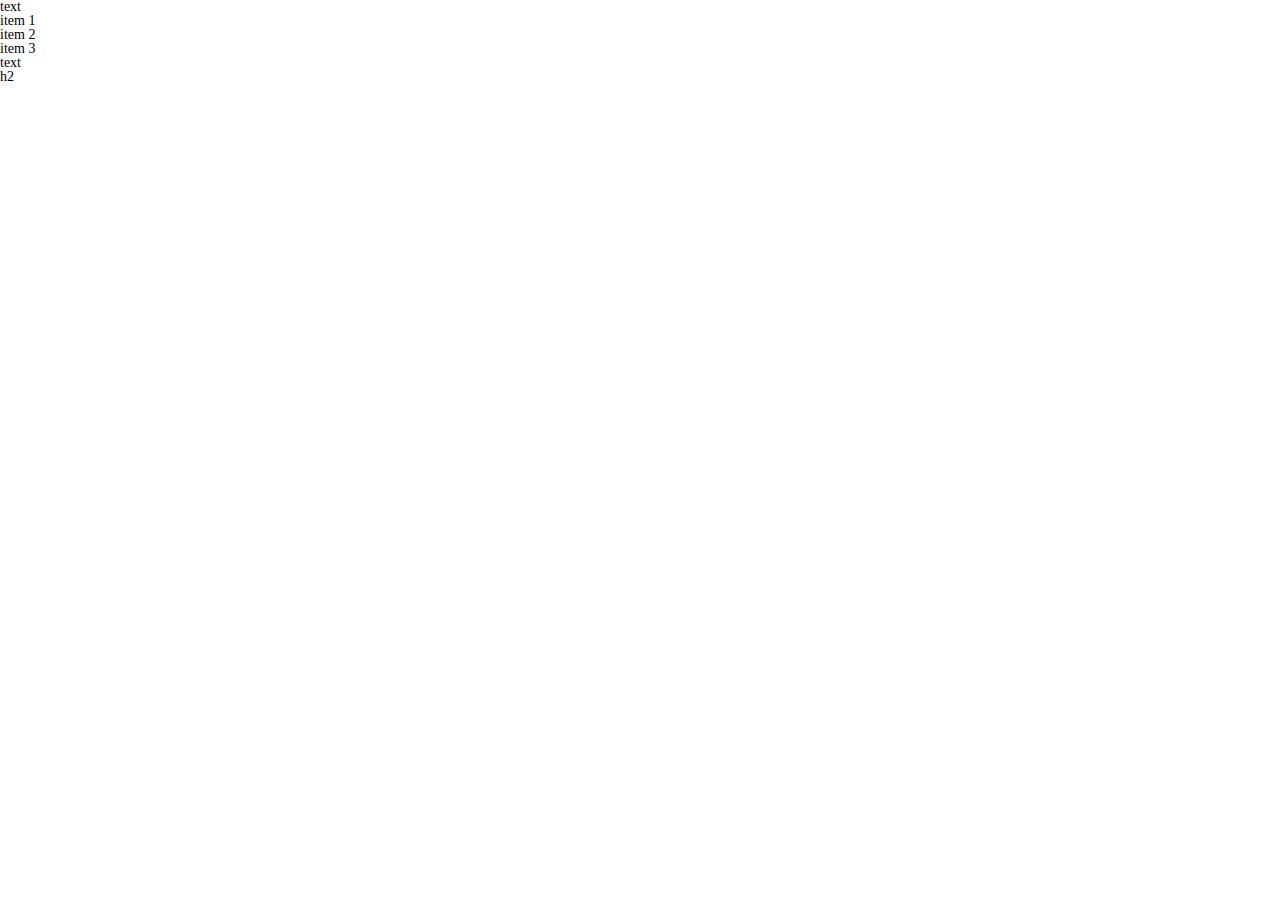
<file: CSS_1/CSS_1/index.html>
<!DOCTYPE html>
<html lang="en">
<head>
    <title>CSS 1</title>
    <link rel="stylesheet" href="css/style.css">
    <meta http-equiv="Content-Type" content="text/html; charset=utf-8">
</head>
<body>
    <p>
        text
    </p>
    <ul>
        <li>item 1</li>
        <li>item 2</li>
        <li>item 3</li>
    </ul>
    <p>
        text
    </p>
    <h2>
        h2
    </h2>
</body>
</html>
</file>
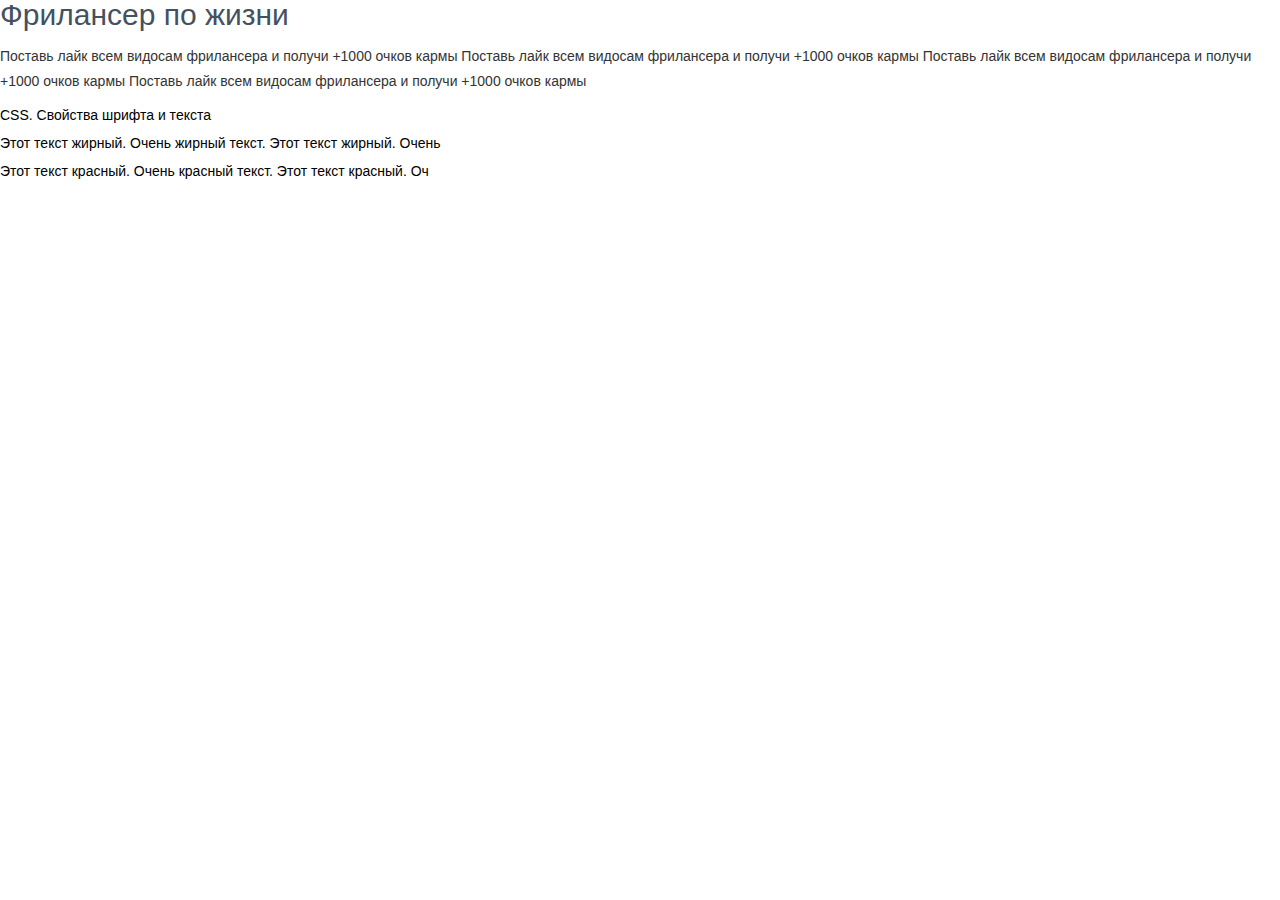
<file: CSS_2/CSS_2/index.html>
<!DOCTYPE html>
<html lang="en">
<head>
    <title>CSS 1</title>
    <link rel="stylesheet" href="css/style.css">
    <meta http-equiv="Content-Type" content="text/html; charset=utf-8">
</head>
<body>
<h1>Фрилансер по жизни</h1>
<br/>
<p class="text">
    Поставь лайк всем видосам фрилансера и получи +1000 очков кармы Поставь лайк всем видосам фрилансера и получи +1000 очков кармы Поставь лайк всем видосам фрилансера и получи +1000 очков кармы Поставь лайк всем видосам фрилансера и получи +1000 очков кармы
</p>
<br/>
<h2>CSS. Свойства шрифта и текста</h2>
<br/>
<p class="bold">
    Этот текст жирный. Очень жирный текст. Этот текст жирный. Очень
</p>
<br>
<p class="red">
    Этот текст красный. Очень красный текст. Этот текст красный. Оч
</p>
</body>
</html>
</file>
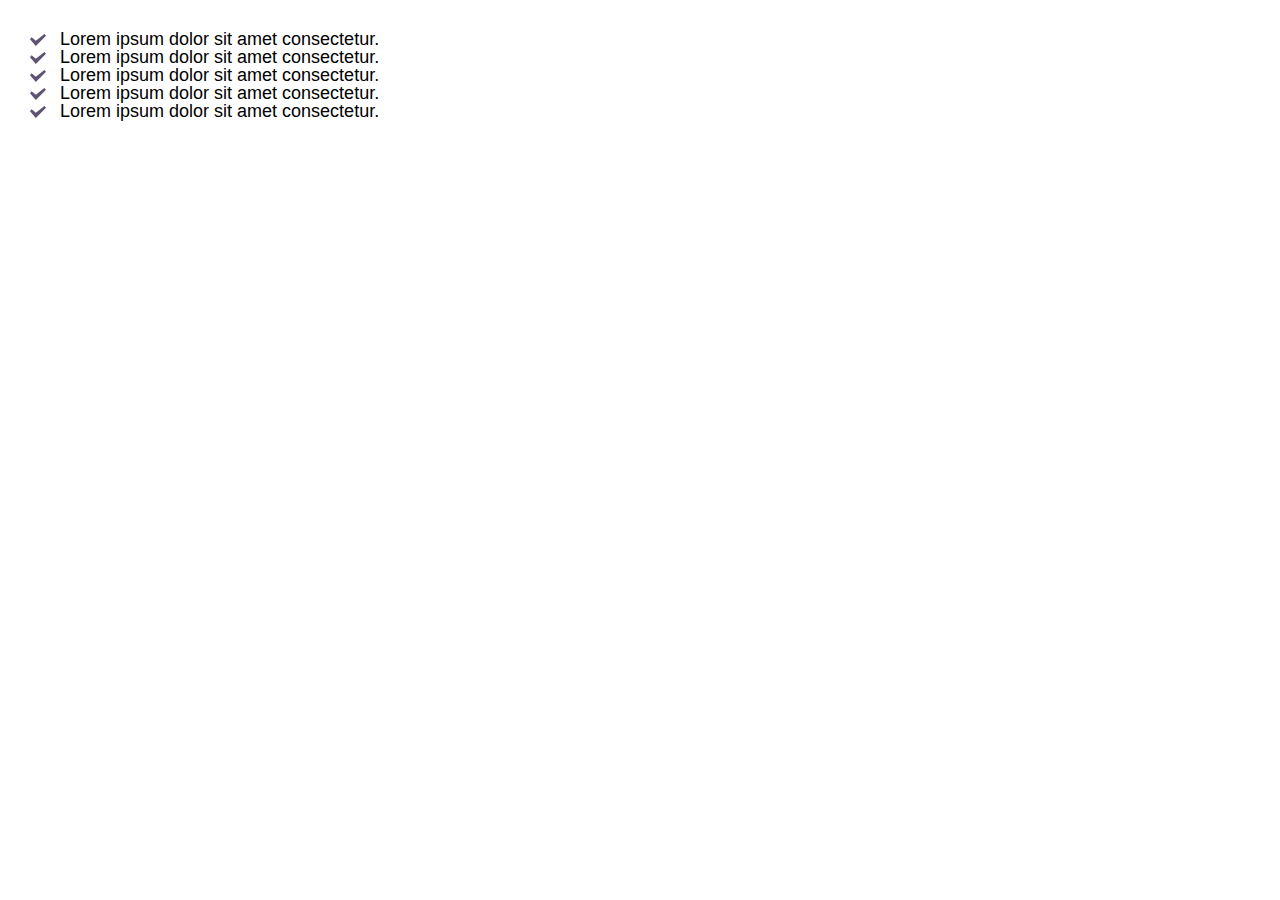
<file: css_8/css_8/index.html>
<!-- Сообщаем браузеру как стоит обрабатывать эту страницу -->
<!DOCTYPE html>
<!-- Оболочка документа, указываем язык содержимого -->
<html lang="ru">
	<!-- Заголовок страницы, контейнер для других важных данных (не отображается) -->
	<head>
		<!-- Заголовок страницы в браузере -->
		<title>CSS. Часть №8 (позиционирование)</title>
		<!-- Подключаем CSS -->
		<link rel="stylesheet" href="css/style.css" />
		<!-- Кодировка страницы -->
		<meta http-equiv="Content-type" content="text/html;charset=UTF-8;" />
	</head>
	<!-- Отображаемое тело страницы -->
	<body>
	<ul class="list">
		<li>
			Lorem ipsum dolor sit amet consectetur.
		</li>
		<li>
			Lorem ipsum dolor sit amet consectetur.
		</li>
		<li>
			Lorem ipsum dolor sit amet consectetur.
		</li>
		<li>
			Lorem ipsum dolor sit amet consectetur.
		</li>
		<li>
			Lorem ipsum dolor sit amet consectetur.
		</li>
	</ul>
	</body>
</html>
</file>
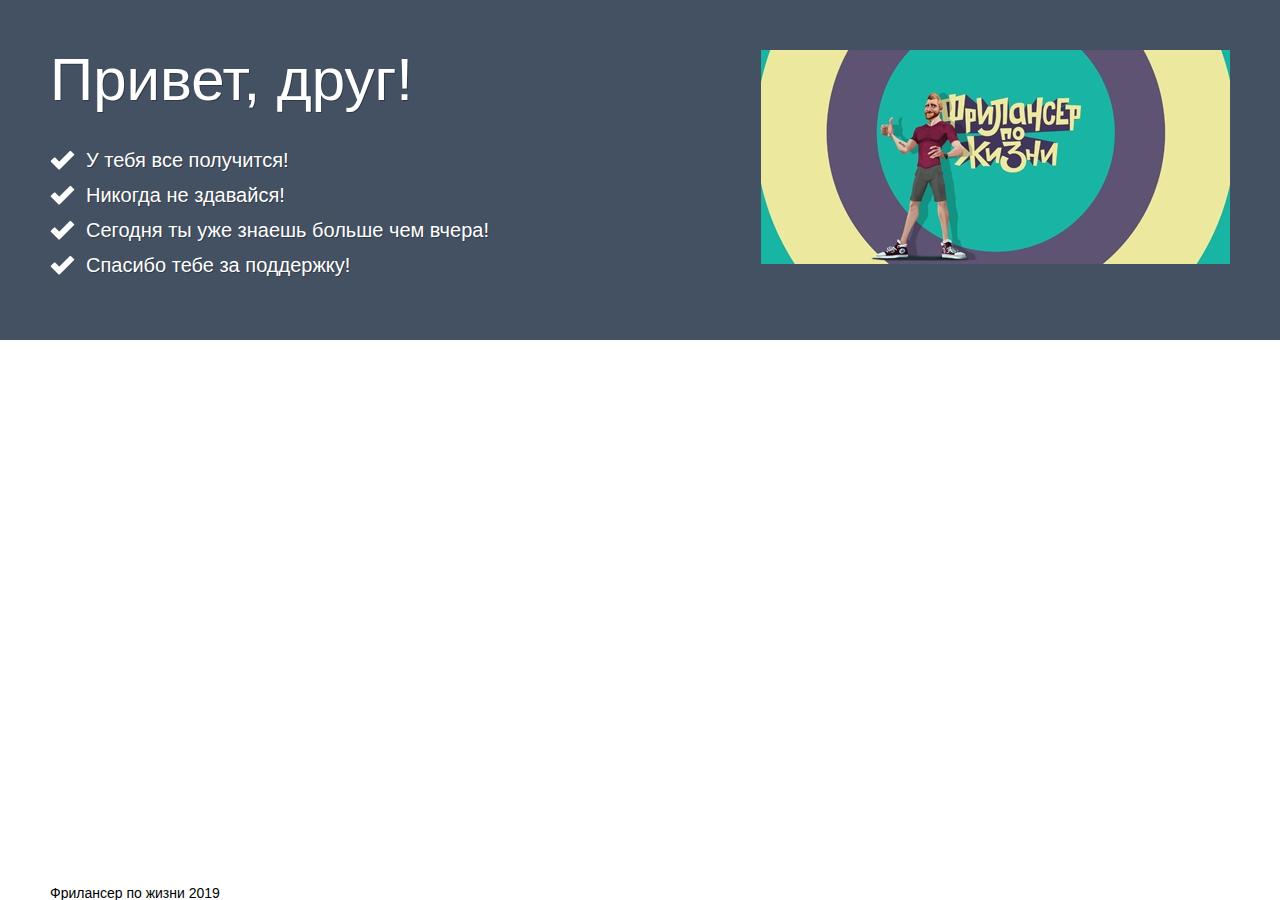
<file: flex/flex/index.html>
<!-- Сообщаем браузеру как стоит обрабатывать эту страницу -->
<!DOCTYPE html>
<!-- Оболочка документа, указываем язык содержимого -->
<html lang="ru">
	<!-- Заголовок страницы, контейнер для других важных данных (не отображается) -->
	<head>
		<!-- Заголовок страницы в браузере -->
		<title>FLEXBOX</title>
		<!-- Адаптив -->
		<meta name="viewport" content="width=device-width, initial-scale=1.0, maximum-scale=1.0, user-scalable=0" />
		<!-- Подключаем CSS -->
		<link rel="stylesheet" href="css/style.css" />
		<!-- Кодировка страницы -->
		<meta charset="UTF-8">
	</head>
	<!-- Отображаемое тело страницы -->
	<body>
		<div class="wrapper">
			<div class="content">
				<div class="hi">
					<div class="container">
						<div class="hi__row">
							<div class="hi__body">
								<div class="hi__title">Привет, друг!</div>
								<ul class="hi__list">
									<li>У тебя все получится!</li>
									<li>Никогда не здавайся!</li>
									<li>Сегодня ты уже знаешь больше чем вчера!</li>
									<li>Спасибо тебе за поддержку!</li>
								</ul>
							</div>
							<div class="hi__image">
								<img src="img/image.jpg" alt="">
							</div>
						</div>
						
					</div>
				</div>
			</div>

			<footer class="footer">
				<div class='container'>
					<div class="footer__row">
						<div class="footer__text">Фрилансер по жизни 2019</div>
					</div>
				</div>
			</footer>
		</div>
	</body>
</html>
</file>
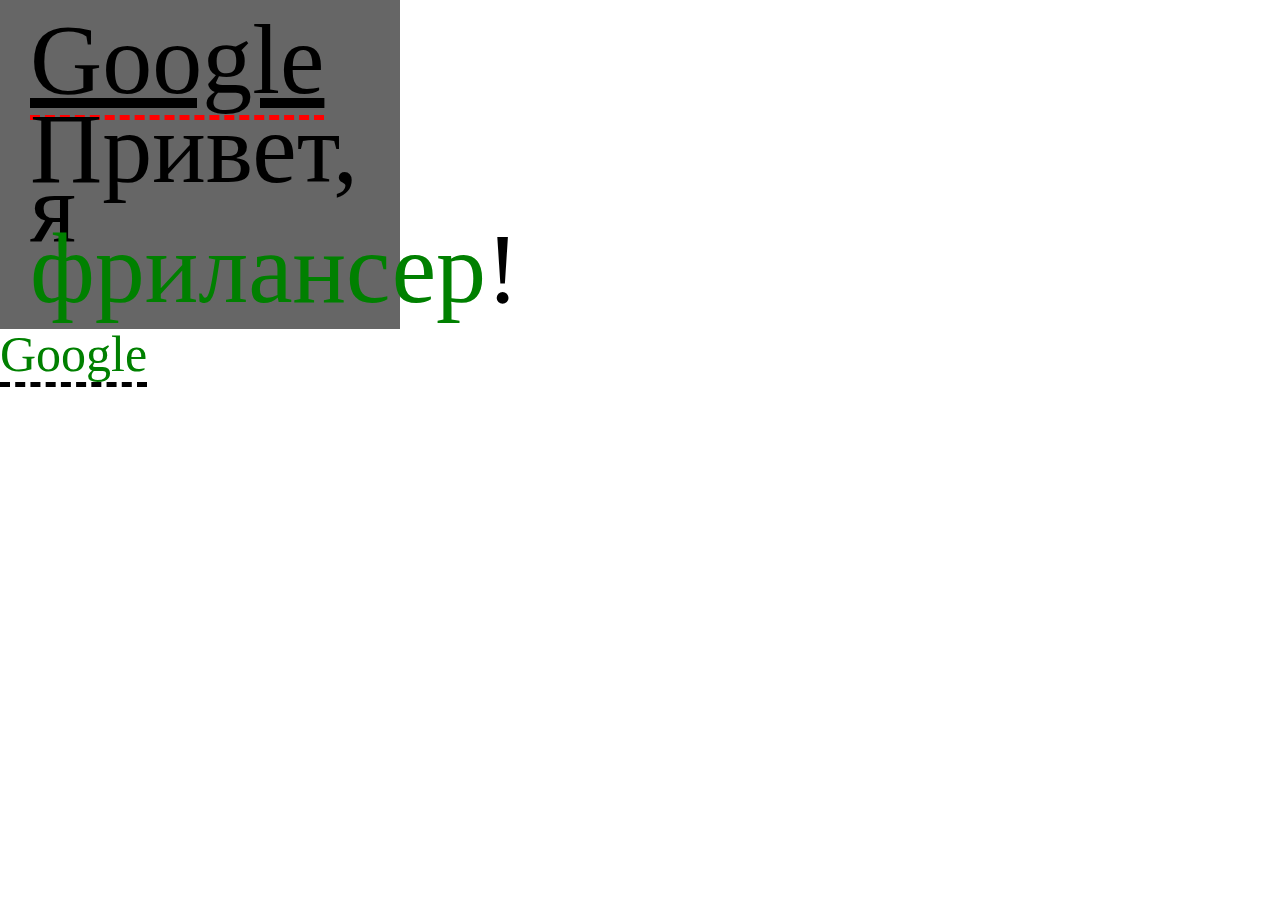
<file: hellosass - Copy/hellosass/index.html>
<!-- Сообщаем браузеру как стоит обрабатывать эту страницу -->
<!DOCTYPE html>
<!-- Оболочка документа, указываем язык содержимого -->
<html lang="ru">
	<!-- Заголовок страницы, контейнер для других важных данных (не отображается) -->
	<head>
		<!-- Заголовок страницы в браузере -->
		<title>Привет SASS(SCSS)!</title>
		<!-- Подключаем CSS -->
		<link rel="stylesheet" href="css/style.css" />
		<!-- Кодировка страницы -->
		<meta http-equiv="Content-type" content="text/html;charset=UTF-8" />
	</head>
	<!-- Отображаемое тело страницы -->
	<body>
		<div class="block block--big">
			<a href="" class="link">Google</a>
			<div class="block__text">
				Привет, я <span>фрилансер</span>!
			</div>
		</div>
		<a href="" class="link-2">Google</a>
	</body>
</html>
</file>
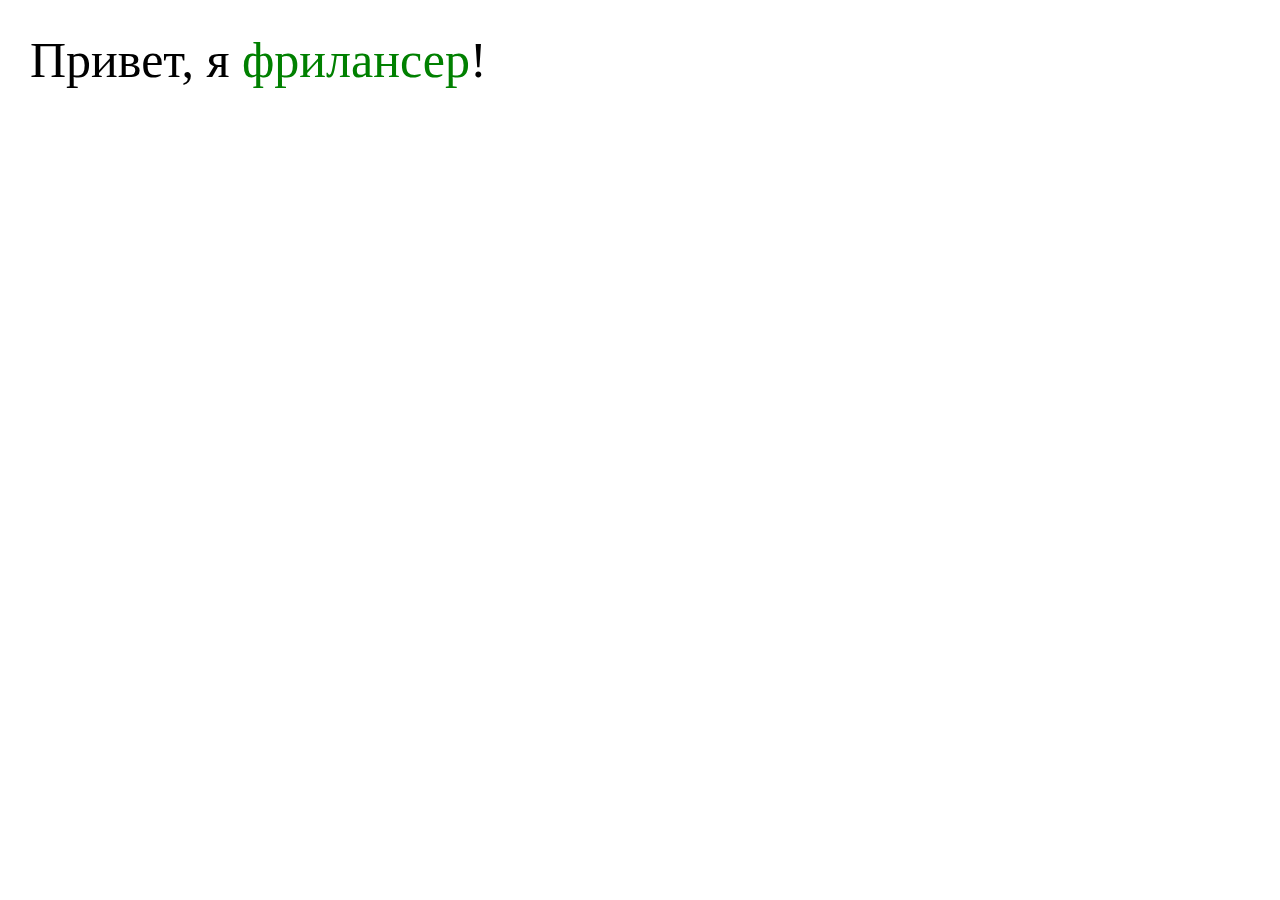
<file: hellosass/hellosass/index.html>
<!-- Сообщаем браузеру как стоит обрабатывать эту страницу -->
<!DOCTYPE html>
<!-- Оболочка документа, указываем язык содержимого -->
<html lang="ru">
	<!-- Заголовок страницы, контейнер для других важных данных (не отображается) -->
	<head>
		<!-- Заголовок страницы в браузере -->
		<title>Привет SASS(SCSS)!</title>
		<!-- Подключаем CSS -->
		<link rel="stylesheet" href="css/style.css" />
		<!-- Кодировка страницы -->
		<meta http-equiv="Content-type" content="text/html;charset=UTF-8" />
	</head>
	<!-- Отображаемое тело страницы -->
	<body>
		<div class="block">
			<div class="block__text">
				Привет, я <span>фрилансер</span>!
			</div>
		</div>
	</body>
</html>
</file>
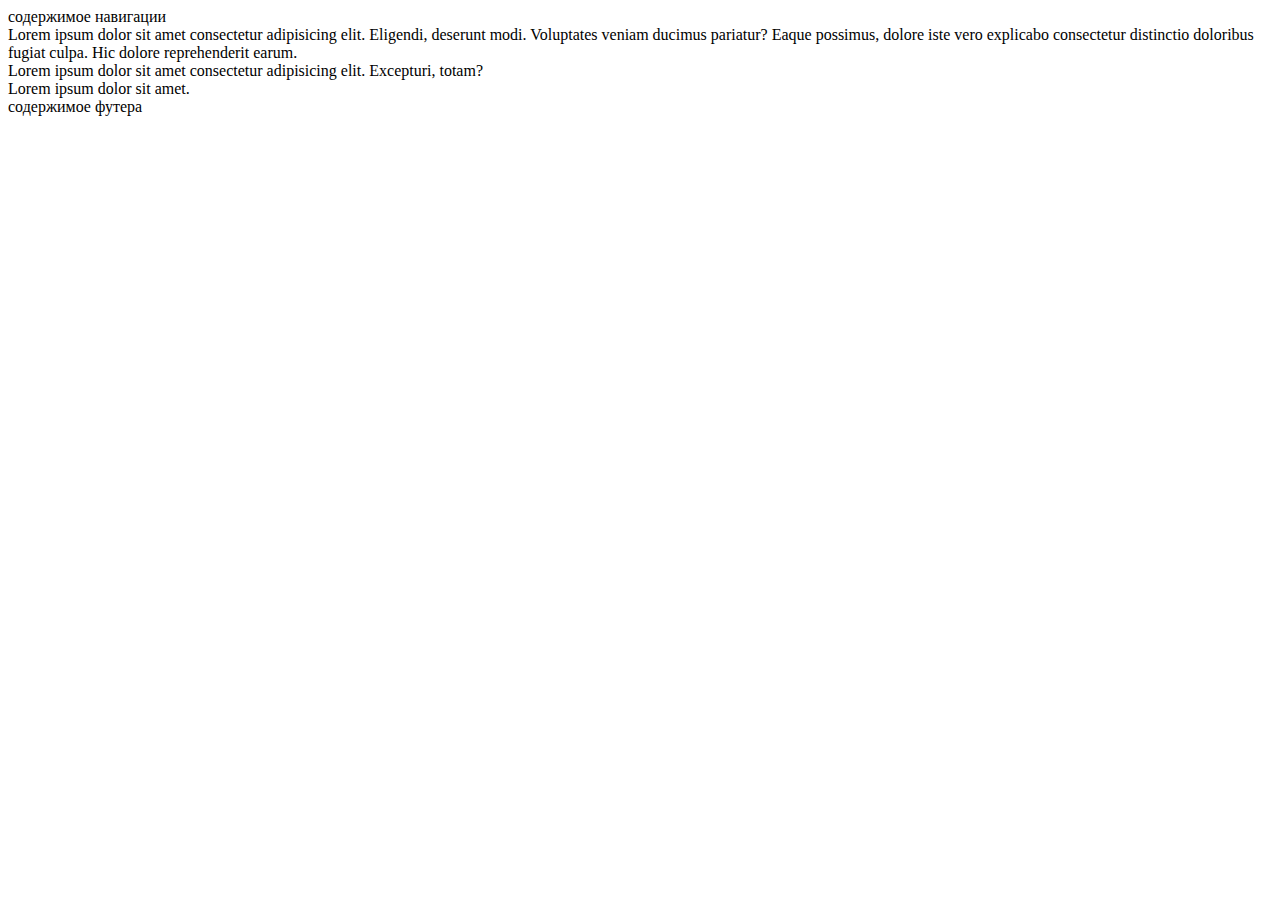
<file: htmlTags_1/htmlTags_1/index.html>
<!DOCTYPE html>
<html lang="en">
<head>
    <meta http-equiv="Content-Type" content="text/html; charset=utf-8">
    <title>F1</title>
</head>
<body>
    <header>
        <nav>
            содержимое навигации
        </nav>
    </header>
    <div>
        Lorem ipsum dolor sit amet consectetur adipisicing elit. Eligendi, deserunt modi. Voluptates veniam ducimus pariatur? Eaque possimus, dolore iste vero explicabo consectetur distinctio doloribus fugiat culpa. Hic dolore reprehenderit earum.
    </div>
    <div>
        Lorem ipsum dolor sit amet consectetur adipisicing elit. Excepturi, totam?
    </div>
    <div>
        Lorem ipsum dolor sit amet.
    </div>
    <footer>
        содержимое футера
    </footer>
</body>
</html>
</file>
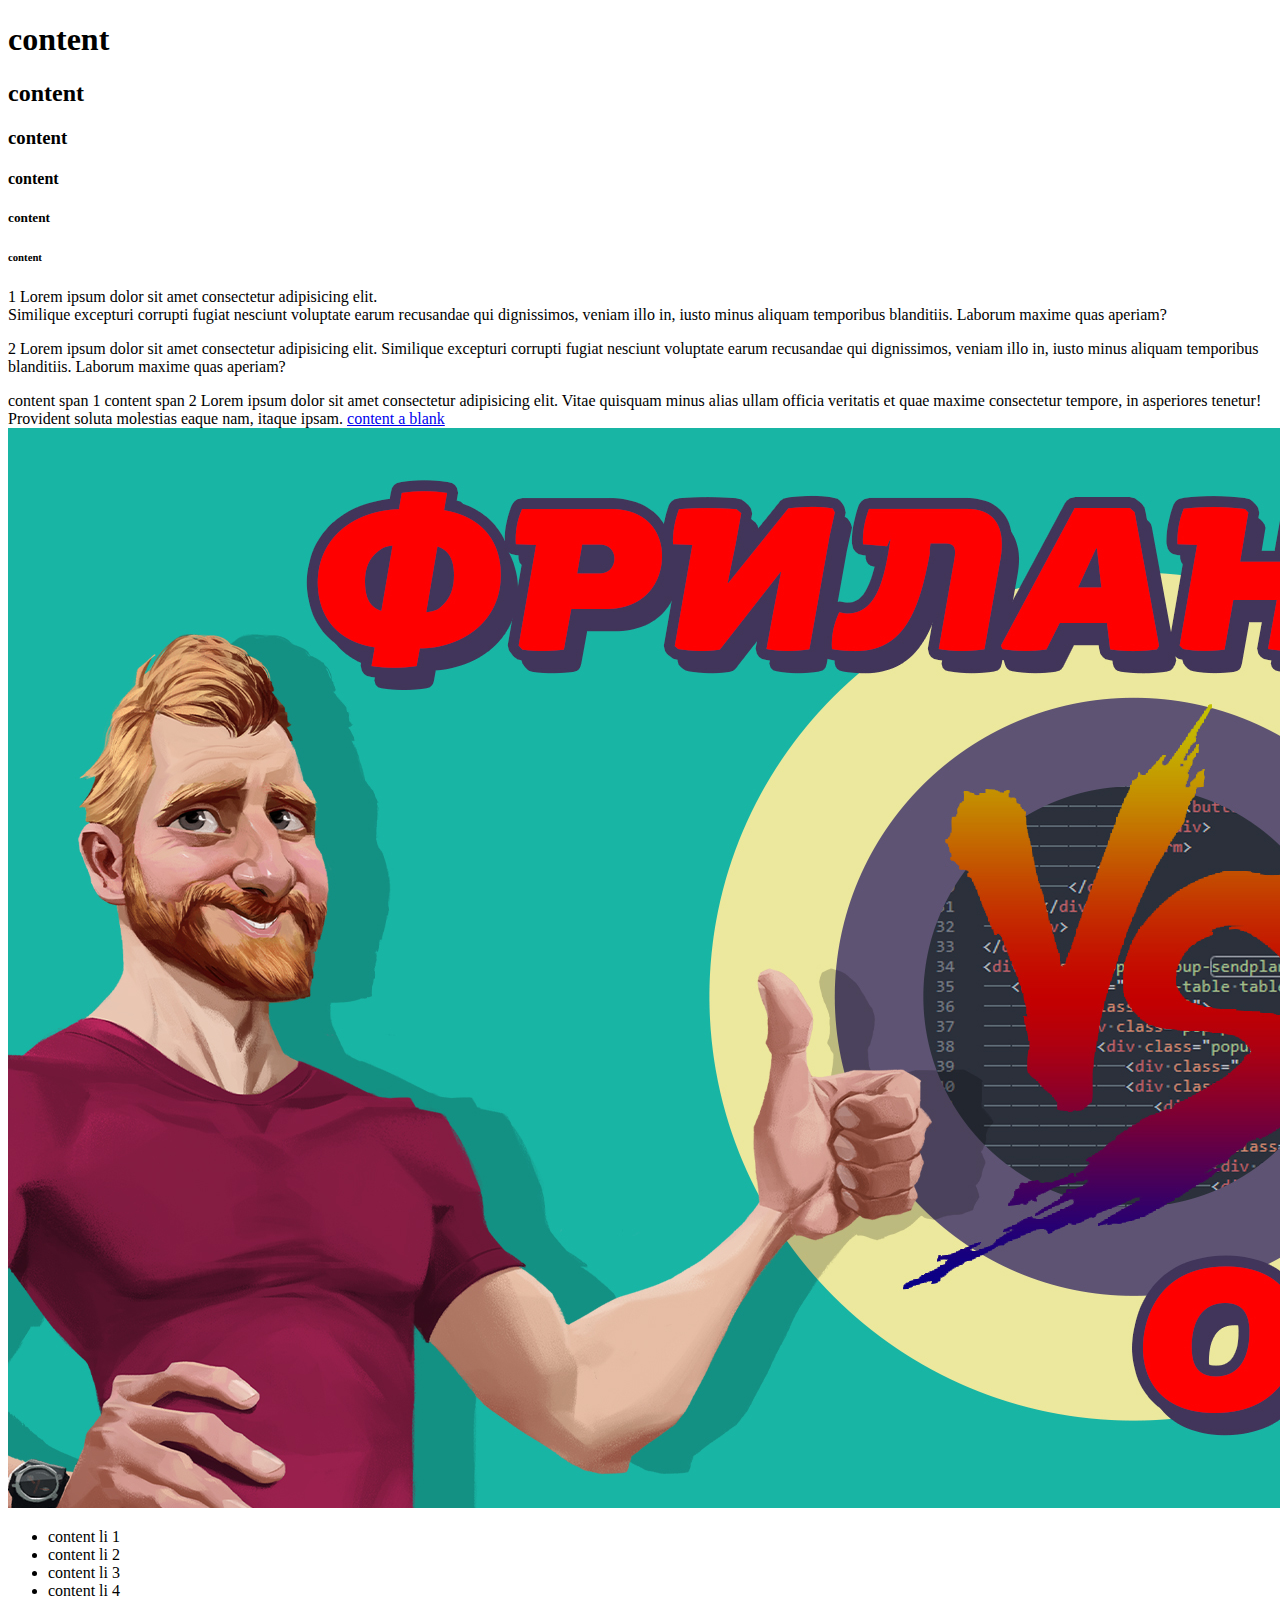
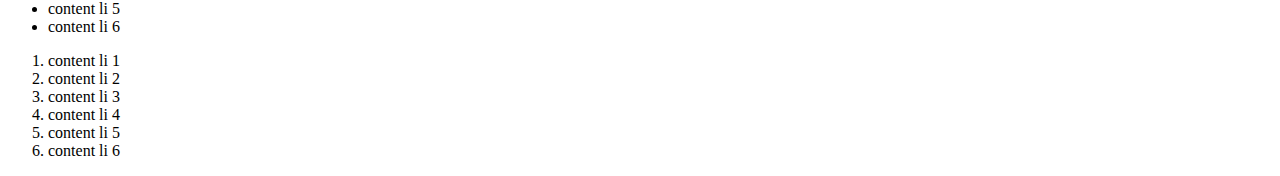
<file: htmlTags_2/htmlTags_2/index.html>
<!DOCTYPE html>
<html lang="en">
<head>
    <meta http-equiv="Content-Type" content="text/html; charset=utf-8">
    <title>F2</title>
</head>
<body>
    <!--Only one time-->
 <h1>content</h1>
<!--Manu times-->
<h2>content</h2>
<h3>content</h3>
<h4>content</h4>
<h5>content</h5>
<h6>content</h6>

<p>1 Lorem ipsum dolor sit amet <span>consectetur adipisicing elit.</span>
<br> Similique excepturi corrupti fugiat nesciunt voluptate earum recusandae qui dignissimos, veniam illo in, iusto minus aliquam temporibus blanditiis. Laborum maxime quas aperiam?</p>
<p>2 Lorem ipsum dolor sit amet consectetur adipisicing elit. Similique excepturi corrupti fugiat nesciunt voluptate earum recusandae qui dignissimos, veniam illo in, iusto minus aliquam temporibus blanditiis. Laborum maxime quas aperiam?</p>

<span>content span 1</span>
<span>content span 2</span>
<span>Lorem ipsum dolor sit amet consectetur adipisicing elit. Vitae quisquam minus alias ullam officia veritatis et quae maxime consectetur tempore, in asperiores tenetur! Provident soluta molestias eaque nam, itaque ipsam.</span>

<a target="_blank" href="https://www.google.com/">content a blank</a>
<img src="img/cover.jpg" alt="Ups No image">
<ul>
    <li>content li 1</li>
    <li>content li 2</li>
    <li>content li 3</li>
    <li>content li 4</li>
    <li>content li 5</li>
    <li>content li 6</li>
</ul>
<ol>
    <li>content li 1</li>
    <li>content li 2</li>
    <li>content li 3</li>
    <li>content li 4</li>
    <li>content li 5</li>
    <li>content li 6</li>
</ol>
</body>
</html>
</file>
<file: grid_04/css/style.css>
/*Обнуление*/
*,
*:before,
*:after {
	padding: 0;
	margin: 0;
	border: 0;
	box-sizing: border-box;
}
html,
body {
	height: 100%;
	background-color: #333;
	font-family: Arial, "Helvetica Neue", Helvetica, sans-serif;
	color: #fff;
	font-size: 16px;
	line-height: 24px;
}
a {
	color: #794f45;
}
h1 {
	font-size: 40px;
	line-height: 1;
	margin: 0px 0px 50px 0px;
}
h2 {
	font-size: 30px;
	line-height: 1;
	margin: 0px 0px 20px 0px;
}
ul {
	list-style: none;
}
/* ================ */
.wrapper {
	/* display: grid;
	min-height: 100vh;
	grid-template: minmax(100px, auto) 1fr minmax(70px, auto) / 1fr;
	grid-template-areas:
		"header"
		"main"
		"footer"; */
		display: grid;
	min-height: 100vh;
	grid-template: minmax(100px, auto) 1fr minmax(70px, auto) / 1fr;
	grid-template-areas:
		"header"
		"main"
		"footer";
}
/* ================ */
.header {
	grid-area: header;
	padding: 15px;
	background-color: #794f45;
	align-items: centerо;
	display: grid;
	grid-template: 1fr / 1fr minmax(auto, 300px) minmax(auto, 1100px) 1fr;
}
.header__logo {
	/* width: 70px;
	height: 70px;
	border-radius: 50%;
	background-color: #fff;
	grid-column: 2 / 3; */
	width: 70px;
	height: 70px;
	border-radius: 50%;
	background-color: #fff;
	grid-column: 2 / 3;
}
.header__menu {
	grid-column: 3 / 4;
}
.header__list {
	/* display: grid;
	grid-auto-flow: column;
	justify-items: end;
	justify-content: end; */
	display: grid;
	grid-auto-flow: column;
	justify-items: end;
}
.header__list li {
	/* margin: 0px 0px 0px 20px; */
}
.header__link {
	/* color: #fff;
	text-transform: uppercase;
	font-size: 14px;
	text-decoration: none; */
	color: #fff;
	text-transform: uppercase;
}
@media (max-width: 767px) {
	.header__menu {
		/* display: none; */
	}
}
/* ================ */
.main {
	/* padding: 30px 15px; */
}
.sidebar {
	/* background-color: #7a956b;
	padding: 20px;
	margin: 0px 0px 30px 0px; */
}
.sidebar__menu {
}
.sidebar__list {
}
.sidebar__list li {
	/* margin: 0px 0px 15px 0px; */
}
.sidebar__link {
	/* color: #fff; */
}
.content {
}
.content__gallery {
	/* margin: 0px 0px 40px 0px; */
}

@media (min-width: 992px) {
	.main {
		/* grid-area: main;
		display: grid;
		grid-template: 1fr / 1fr minmax(auto, 300px) minmax(auto, 1100px) 1fr; */
	}
	.content {
		/* grid-column: 3 / 4;
		padding: 0px 0px 0px 30px; */
	}
	.sidebar {
		/* margin: 0;
		grid-column: 2 / 3; */
	}
}
/* ================ */
.gallery {
}
.gallery__title {
}
.gallery__items {
	/* display: grid;
	gap: 10px;
	grid-template-columns: repeat(auto-fit, minmax(250px, 1fr)); */
}
.gallery__item {
	/* background-color: #794f45;
	padding: 0px 0px 85% 0px;
	position: relative; */
}
.gallery__item img {
	/* width: 100%;
	height: 100%;
	object-fit: cover;
	position: absolute;
	top: 0;
	left: 0; */
}
@media (min-width: 800px) {
	.gallery__item_big {
		/* grid-column: span 2;
		grid-row: span 2; */
	}
}
/* ================ */
.products {
}
.products__title {
}
.products__items {
	/* display: grid;
	column-gap: 30px;
	row-gap: 50px;
	grid-template-columns: repeat(auto-fit, minmax(250px, 1fr));
	grid-auto-rows: 1fr; */
}
.products__item {
	/* display: grid;
	grid-auto-flow: row;
	grid-template: auto 1fr minmax(40px, auto) / 1fr; */
}
.products__image {
	/* position: relative;
	padding: 0px 0px 90% 0px;
	margin: 0px 0px 20px 0px; */
}
.products__image img {
	/* width: 100%;
	height: 100%;
	position: absolute;
	top: 0;
	left: 0;
	object-fit: cover; */
}
.products__name {
	/* color: #fff;
	font-size: 20px;
	line-height: 28px;
	margin: 0px 0px 30px 0px; */
}
.products__button {
	/* background-color: #794f45;
	padding: 0px 30px;
	color: #fff;
	line-height: 40px;
	text-transform: uppercase;
	letter-spacing: 2px;
	font-size: 12px;
	text-decoration: none;
	justify-self: start; */
}
/* ================ */
.footer {
	background-color: #77608d;
	/* padding: 15px;
	background-color: #77608d;
	grid-area: footer;
	align-items: center;
	display: grid;
	grid-template: 1fr / 1fr minmax(auto, 300px) minmax(auto, 1100px) 1fr; */
}

@media (min-width: 550px) {
	.footer__copy {
		/* grid-column: 2 / 3; */
	}
	.footer__text {
		/* grid-column: 3 / 4;
		text-align: right; */
	}
}
@media (max-width: 550px) {
	.footer {
		/* grid-template: 1fr 1fr / 1fr;
		justify-items: center; */
	}
	.footer__copy {
		/* order: 2; */
	}
	.footer__text {
		/* order: 1; */
	}
}
</file>
<file: adapt/adapt/css/style.css>
/*Обнуление*/
*{padding: 0;margin: 0;border: 0;}
*,*:before,*:after{-moz-box-sizing: border-box;-webkit-box-sizing: border-box;box-sizing: border-box;}
:focus,:active{outline: none;}
a:focus,a:active{outline: none;}
nav,footer,header,aside{display: block;}
html,body{height:100%;width:100%;font-size:100%;line-height:1;font-size:14px;-ms-text-size-adjust:100%;-moz-text-size-adjust:100%;-webkit-text-size-adjust:100%;}
input,button,textarea{font-family:inherit;}
input::-ms-clear{display: none;}
button{cursor: pointer;}
button::-moz-focus-inner{padding:0;border:0;}
a,a:visited{text-decoration: none;}
a:hover{text-decoration: none;}
ul li{list-style: none;}
img{vertical-align: top;}
h1,h2,h3,h4,h5,h6{font-size:inherit;font-weight: inherit;}
/*--------------------*/
body{
  min-width: 1230px;
}
.container {
  display: flex;
  flex-wrap: wrap;
  justify-content: flex-start;
  align-items: flex-start;
  align-content: flex-start;
  width: 1230px;
	margin: 0px auto;
  padding: 0px 15px;
  background-color: #2f1d58;
  height: 80vh;
  overflow: auto;
  flex-direction: row;
}

.container div {
  width: 300px;
  height: 200px;
  background-color: lightblue;
  border: 1px solid black;
}
</file>
<file: addfonts/addfonts/css/style.css>
@charset "UTF-8";
@import url("https://../fonts.googleapis.com/css2?family=PT+Sans:ital,wght@0,400;0,700;1,400&display=swap");
/** Generated by FG **/
@font-face {
  font-family: "PFDinTextCondPro";
  src: url("../fonts/pfdintextcondpro-regular.eot");
  src: local("☺"), url("../fonts/pfdintextcondpro-regular.woff") format("woff"), url("../fonts/pfdintextcondpro-regular.ttf") format("truetype"), url("../fonts/pfdintextcondpro-regular.svg") format("svg");
  font-weight: normal;
  font-style: normal;
}
/** Generated by FG **/
@font-face {
  font-family: "PFDinTextCondPro";
  src: url("../fonts/pfdintextcondpro-medium.eot");
  src: local("☺"), url("../fonts/pfdintextcondpro-medium.woff") format("woff"), url("../fonts/pfdintextcondpro-medium.ttf") format("truetype"), url("../fonts/pfdintextcondpro-medium.svg") format("svg");
  font-weight: 500;
  font-style: normal;
}
* {
  padding: 0;
  margin: 0;
  border: 0;
}

*, *:before, *:after {
  -moz-box-sizing: border-box;
  -webkit-box-sizing: border-box;
  box-sizing: border-box;
}

:focus, :active {
  outline: none;
}

a:focus, a:active {
  outline: none;
}

nav, footer, header, aside {
  display: block;
}

html, body {
  height: 100%;
  width: 100%;
  font-size: 100%;
  line-height: 1;
  font-size: 14px;
  -ms-text-size-adjust: 100%;
  -moz-text-size-adjust: 100%;
  -webkit-text-size-adjust: 100%;
}

input, button, textarea {
  font-family: inherit;
}

input::-ms-clear {
  display: none;
}

button {
  cursor: pointer;
}

button::-moz-focus-inner {
  padding: 0;
  border: 0;
}

a, a:visited {
  text-decoration: none;
}

a:hover {
  text-decoration: none;
}

ul li {
  list-style: none;
}

img {
  vertical-align: top;
}

h1, h2, h3, h4, h5, h6 {
  font-size: inherit;
  font-weight: inherit;
}

.text {
  font-family: "PT Sans";
  font-style: italic;
  font-weight: bold;
  font-size: 30px;
  line-height: 35px;
  margin: 0px 0px 30px 0px;
}
.text p {
  margin: 0px 0px 30px 0px;
}

.text-PFDin {
  font-family: "PFDinTextCondPro";
  font-size: 30px;
  line-height: 35px;
  margin: 0px 0px 30px 0px;
}
.text-PFDin p {
  margin: 0px 0px 30px 0px;
}

.text-PFDinMedium {
  font-family: "PFDinTextCondPro";
  font-weight: 500;
  font-size: 30px;
  font-style: italic;
  line-height: 35px;
  margin: 0px 0px 30px 0px;
}
.text-PFDinMedium p {
  margin: 0px 0px 30px 0px;
}

/*# sourceMappingURL=style.css.map */
</file>
<file: CSS_1/CSS_1/css/style.css>
*{
	padding: 0;
	margin: 0;
	border: 0;
}
*,*:before,*:after{
	-moz-box-sizing: border-box;
	-webkit-box-sizing: border-box;
	box-sizing: border-box;
}
:focus,:active{outline: none;}
a:focus,a:active{outline: none;}

nav,footer,header,aside{display: block;}

html,body{
	height: 100%;
	width: 100%;
	font-size: 100%;
	line-height: 1;
	font-size: 14px;
	-ms-text-size-adjust: 100%;
	-moz-text-size-adjust: 100%;
	-webkit-text-size-adjust: 100%;
}
input,button,textarea{font-family:inherit;}

input::-ms-clear{display: none;}
button{cursor: pointer;}
button::-moz-focus-inner {padding:0;border:0;}
a, a:visited{text-decoration: none;}
a:hover{text-decoration: none;}
ul li{list-style: none;}
img{vertical-align: top;}

h1,h2,h3,h4,h5,h6{font-size:inherit;font-weight: 400;}
/*--------------------*/

.bigred{
	font-size: 20px;
	color: red;
}
</file>
<file: CSS_2/CSS_2/css/style.css>
*{
	padding: 0;
	margin: 0;
	border: 0;
}
*,*:before,*:after{
	-moz-box-sizing: border-box;
	-webkit-box-sizing: border-box;
	box-sizing: border-box;
}
:focus,:active{outline: none;}
a:focus,a:active{outline: none;}

nav,footer,header,aside{display: block;}

html,body{
	height: 100%;
	width: 100%;
	font-size: 100%;
	line-height: 1;
	font-size: 14px;
	-ms-text-size-adjust: 100%;
	-moz-text-size-adjust: 100%;
	-webkit-text-size-adjust: 100%;
}
input,button,textarea{font-family:inherit;}

input::-ms-clear{display: none;}
button{cursor: pointer;}
button::-moz-focus-inner {padding:0;border:0;}
a, a:visited{text-decoration: none;}
a:hover{text-decoration: none;}
ul li{list-style: none;}
img{vertical-align: top;}

h1,h2,h3,h4,h5,h6{font-size:inherit;font-weight: 400;}
/*--------------------*/

body{
	font-family: Arial, "Helvetica Neue", Helvetica, sans-serif;
}
h1{
	color: #445161;
	font-size: 30px;
	line-height: 30px;
}
h2{

}
.text {
	color: #333333;
	line-height: 25px;
}
.bold {
}
.red {
}
</file>
<file: css_8/css_8/css/style.css>
/*Обнуление*/
*{padding: 0;margin: 0;border: 0;}
*,*:before,*:after{-moz-box-sizing: border-box;-webkit-box-sizing: border-box;box-sizing: border-box;}
:focus,:active{outline: none;}
a:focus,a:active{outline: none;}
nav,footer,header,aside{display: block;}
html,body{height:100%;width:100%;font-size:100%;line-height:1;font-size:14px;-ms-text-size-adjust:100%;-moz-text-size-adjust:100%;-webkit-text-size-adjust:100%;}
input,button,textarea{font-family:inherit;}
input::-ms-clear{display: none;}
button{cursor: pointer;}
button::-moz-focus-inner{padding:0;border:0;}
a,a:visited{text-decoration: none;}
a:hover{text-decoration: none;}
ul li{list-style: none;}
img{vertical-align: top;}
h1,h2,h3,h4,h5,h6{font-size:inherit;font-weight: inherit;}
/*--------------------*/
body{
	padding: 30px;
	font-family: Arial, "Helvetica Neue", Helvetica, sans-serif;
}

.list {
	font-size: 18px;
}
.list li{
	margin: 0px 0px 10px 0px,;
	position: relative;
	padding: 0px 0px 0px 30px;
}
.list li:before{
	content: " ";
	background: url('../img/icons/li.svg') 0 0 no-repeat;
	width: 20px;
	position: absolute;
	top: 4px;
	left: 0;
	height:20px
}
</file>
<file: flex/flex/css/style.css>
@charset "UTF-8";
/*Обнуление*/
* {
  padding: 0;
  margin: 0;
  border: 0;
}

*, *:before, *:after {
  -moz-box-sizing: border-box;
  -webkit-box-sizing: border-box;
  box-sizing: border-box;
}

:focus, :active {
  outline: none;
}

a:focus, a:active {
  outline: none;
}

nav, footer, header, aside {
  display: block;
}

html, body {
  height: 100%;
  width: 100%;
  font-size: 100%;
  line-height: 1;
  font-size: 14px;
  -ms-text-size-adjust: 100%;
  -moz-text-size-adjust: 100%;
  -webkit-text-size-adjust: 100%;
}

input, button, textarea {
  font-family: inherit;
}

input::-ms-clear {
  display: none;
}

button {
  cursor: pointer;
}

button::-moz-focus-inner {
  padding: 0;
  border: 0;
}

a, a:visited {
  text-decoration: none;
}

a:hover {
  text-decoration: none;
}

ul li {
  list-style: none;
}

img {
  vertical-align: top;
}

h1, h2, h3, h4, h5, h6 {
  font-size: inherit;
  font-weight: inherit;
}

/*--------------------*/
body {
  font-family: Arial, "Helvetica Neue", Helvetica, sans-serif;
}

.wrapper {
  min-height: 100%;
  overflow: hidden;
  display: flex;
  flex-direction: column;
}

.content {
  flex-grow: 1;
  flex-shrink: 1;
  flex-basis: auto;
}

.hi__body {
  color: #ffffff;
  padding: 0px 20px 0px 0px;
}

.hi {
  padding: 50px 0;
  background-color: #445162;
}
.hi__row {
  display: flex;
  justify-content: space-between;
}
.hi__title {
  margin: 0px 0px 40px 0px;
  text-shadow: 1px 1px 0 rgba(0, 0, 0, 0.3);
  font-size: 60px;
}
.hi__list li {
  text-shadow: 1px 1px 0 rgba(0, 0, 0, 0.3);
  margin: 0px 0px 15px 0px;
  padding: 0px 0px 0px 36px;
  background: url("../img/icons/icon.png") 0 1px no-repeat;
  font-size: 20px;
}
.container {
  max-width: 1180px;
  margin: 0px auto;
}

/*# sourceMappingURL=style.css.map */
</file>
<file: hellosass - Copy/hellosass/css/style.css>
@charset "UTF-8";
/*Обнуление*/
* {
  padding: 0;
  margin: 0;
  border: 0;
}

*, *:before, *:after {
  -moz-box-sizing: border-box;
  -webkit-box-sizing: border-box;
  box-sizing: border-box;
}

:focus, :active {
  outline: none;
}

a:focus, a:active {
  outline: none;
}

nav, footer, header, aside {
  display: block;
}

html, body {
  height: 100%;
  width: 100%;
  font-size: 100%;
  line-height: 1;
  font-size: 14px;
  -ms-text-size-adjust: 100%;
  -moz-text-size-adjust: 100%;
  -webkit-text-size-adjust: 100%;
}

input, button, textarea {
  font-family: inherit;
}

input::-ms-clear {
  display: none;
}

button {
  cursor: pointer;
}

button::-moz-focus-inner {
  padding: 0;
  border: 0;
}

a, a:visited {
  text-decoration: none;
}

a:hover {
  text-decoration: none;
}

ul li {
  list-style: none;
}

img {
  vertical-align: top;
}

h1, h2, h3, h4, h5, h6 {
  font-size: inherit;
  font-weight: inherit;
}

/*--------------------*/
.tplborder, .link, .link-2 {
  font-size: 100px;
  border-bottom: 5px dashed red;
}

.block {
  width: 31.25%;
  background-color: #666;
  padding: 30px;
  line-height: 60px;
}

.block .block__text {
  font-size: 100px;
}

.block .block__text span {
  color: green;
}

.link {
  font-size: 80px;
  color: green;
  color: #000;
  text-decoration: underline;
  font-size: 100px;
}

.block .link {
  font-size: 100px;
}

.link:hover {
  color: #fff;
}

.link-2 {
  font-size: 50px;
  color: green;
  border-bottom: 5px dashed #000;
}
</file>
<file: hellosass/hellosass/css/style.css>
@charset "UTF-8";
/*Обнуление*/
* {
  padding: 0;
  margin: 0;
  border: 0;
}

*, *:before, *:after {
  -moz-box-sizing: border-box;
  -webkit-box-sizing: border-box;
  box-sizing: border-box;
}

:focus, :active {
  outline: none;
}

a:focus, a:active {
  outline: none;
}

nav, footer, header, aside {
  display: block;
}

html, body {
  height: 100%;
  width: 100%;
  font-size: 100%;
  line-height: 1;
  font-size: 14px;
  -ms-text-size-adjust: 100%;
  -moz-text-size-adjust: 100%;
  -webkit-text-size-adjust: 100%;
}

input, button, textarea {
  font-family: inherit;
}

input::-ms-clear {
  display: none;
}

button {
  cursor: pointer;
}

button::-moz-focus-inner {
  padding: 0;
  border: 0;
}

a, a:visited {
  text-decoration: none;
}

a:hover {
  text-decoration: none;
}

ul li {
  list-style: none;
}

img {
  vertical-align: top;
}

h1, h2, h3, h4, h5, h6 {
  font-size: inherit;
  font-weight: inherit;
}

/*--------------------*/
.block {
  padding: 30px;
  font-size: 50px;
  line-height: 60px;
}
.block .block__text span {
  color: green;
}

/*# sourceMappingURL=style.css.map */
</file>
